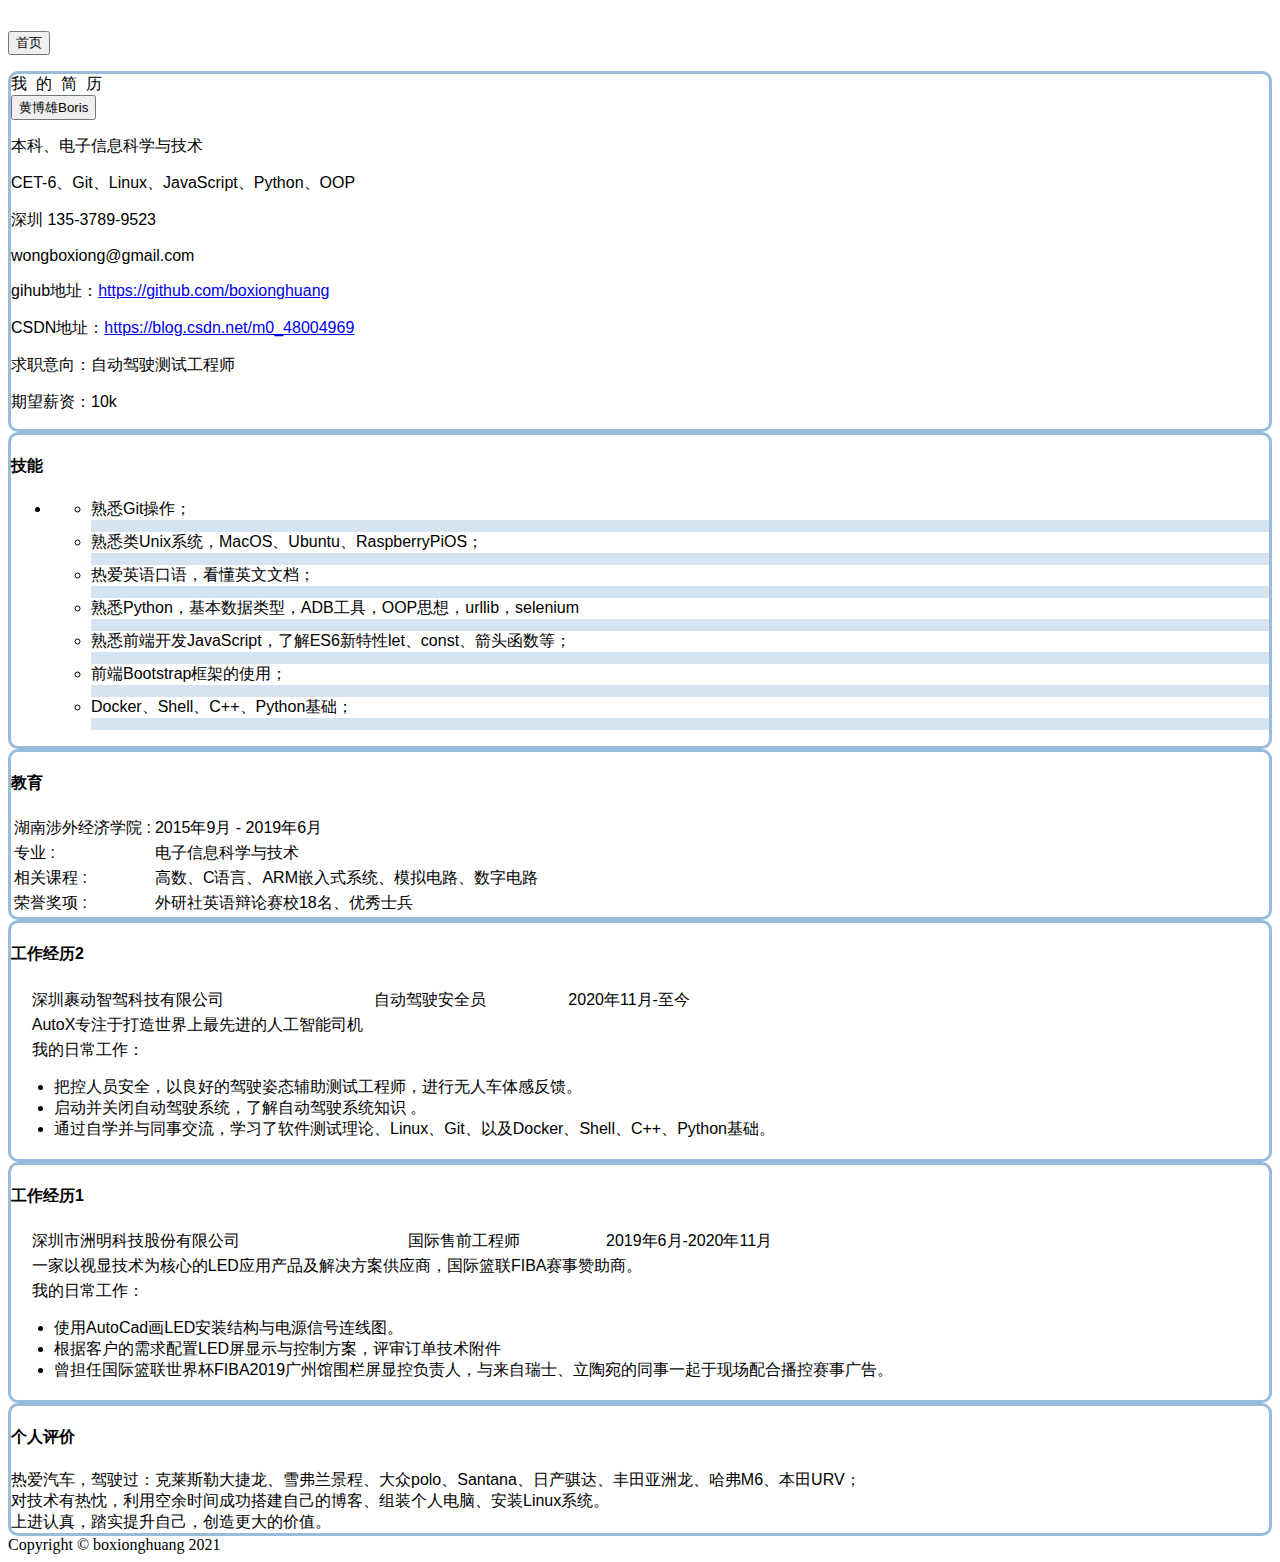
<file: article0.html>
<!DOCTYPE html>
<html>

<head>
    <meta charset="UTF-8">
    <title>黄博雄简历</title>
    <meta name="viewport" content="width=device-width,initial-scale=1">
    <link href="http://cdn.static.runoob.com/libs/bootstrap/3.3.7/css/bootstrap.min.css" rel="stylesheet">
    <!-- <script src="http://cdn.static.runoob.com/libs/bootstrap/3.3.7/js/bootstrap.min.js"></script> -->
    <style>
        body {
            padding-top: 7px;
        }
        /* #skill {
            font-size: 15px;
        } */
        
        .toppading {
            padding-top: 20px;
        }
        
        .panel {
            border: 3px solid rgba(51, 122, 183, 0.5);
            border-radius: 10px;
            font-family: -apple-system, BlinkMacSystemFont, 'Segoe UI', Roboto, Oxygen, Ubuntu, Cantarell, 'Open Sans', 'Helvetica Neue', sans-serif;
        }
        
        .glyphicon {
            font-size: 15px;
            color: rgba(51, 122, 183);
            ;
        }
        
        .progress {
            height: 12px;
            background-color: rgba(51, 122, 183, 0.2);
        }
    </style>
</head>
<p class="text-right">
    <a href="index.html"><button class="btn btn-primary btn-sm">首页</button></a>
</p>
<!-- 我的简历开始 -->

<body class="container">
    <!-- footer以上的部分 -->
    <div class="row">
        <!-- 左侧 -->
        <div class="col-md-4 lead">
            <!-- 整个面板为框架，布局基本信息 -->
            <div class="panel panel-info" id='information'>
                <!-- panel面板的头部 -->
                <div class="panel-heading text-center">
                    <label class="btn btn-primary">
                       我&nbsp;&nbsp;的&nbsp;&nbsp;简&nbsp;&nbsp;历
                    </label>
                </div>

                <div class="panel-body">
                    <div class="text-center">
                        <button type="button" class="btn btn-default btn-lg">
                            <span class="glyphicon glyphicon-user"></span> 黄博雄Boris
                        </button>
                    </div>

                    <div class="text-left">

                        <p title="专业"> <span class="glyphicon glyphicon-pencil"></span> 本科、电子信息科学与技术</p>
                        <p title="籍贯"> <span class="glyphicon glyphicon-folder-open"></span> CET-6、Git、Linux、JavaScript、Python、OOP</p>
                        <p title="手机"> <span class="glyphicon glyphicon-phone"></span> 深圳 135-3789-9523</p>
                        <p title="邮箱"> <span class="glyphicon glyphicon-envelope"></span> <a>wongboxiong@gmail.com</a></p>

                    </div>
                    <p>gihub地址：<a href="https://github.com/boxionghuang">https://github.com/boxionghuang</a></p>
                    <p>CSDN地址：<a href="https://blog.csdn.net/m0_48004969">https://blog.csdn.net/m0_48004969</a></p>
                    <p>求职意向：自动驾驶测试工程师</p>
                    <p>期望薪资：10k</p>
                </div>
            </div>
        </div>

        <!-- 右侧 -->
        <div class="col-sm-8">
            <!-- 技能掌握进度条 -->
            <!-- panel面板为框架，当技能栏目的容器 -->
            <div class="panel panel-primary">
                <!-- alert作为节能栏目的标题栏 -->
                <h4 class="alert alert-info">技能</h4>
                <!-- 无序列表，列出技能项 -->
                <ul class="list-group">
                    <li class="list-group-item">
                        <ul id="skill">
                            <li>熟悉Git操作；</li>
                            <div class="progress progress-striped active">
                                <div class="progress-bar progress-bar-info" role="progress-bar-info" style="width: 90%;">

                                </div>
                            </div>
                            <li>熟悉类Unix系统，MacOS、Ubuntu、RaspberryPiOS；</li>
                            <div class="progress progress-striped active">
                                <div class="progress-bar progress-bar-info" style="width: 90%;">

                                </div>
                            </div>
                            <li>热爱英语口语，看懂英文文档；</li>
                            <div class="progress progress-striped active">
                                <div class="progress-bar progress-bar-info" style="width: 90%;">

                                </div>
                            </div>
                            <li>熟悉Python，基本数据类型，ADB工具，OOP思想，urllib，selenium</li>
                            <div class="progress progress-striped active">
                                <div class="progress-bar progress-bar-info" style="width: 80%;">

                                </div>
                            </div>

                            <li>熟悉前端开发JavaScript，了解ES6新特性let、const、箭头函数等；</li>
                            <div class="progress progress-striped active">
                                <div class="progress-bar progress-bar-info" style="width: 90%;">

                                </div>
                            </div>
                            <li>前端Bootstrap框架的使用；</li>
                            <div class="progress progress-striped active">
                                <div class="progress-bar progress-bar-info" style="width: 80%;">

                                </div>
                            </div>
                            <li>Docker、Shell、C++、Python基础；</li>
                            <div class="progress progress-striped active">
                                <div class="progress-bar progress-bar-info" style="width: 60%;">

                                </div>
                            </div>

                        </ul>
                    </li>

                </ul>
            </div>
            <!-- 教育 -->
            <div class="panel panel-primary">

                <h4 class="alert alert-info">教育</h4>

                <table class="table">
                    <tr>
                        <td>湖南涉外经济学院 :</td>
                        <td>2015年9月 - 2019年6月</td>
                    </tr>
                    <tr>
                        <td>专业 :</td>
                        <td>电子信息科学与技术</td>
                    </tr>
                    <tr>
                        <td>相关课程 :</td>
                        <td>高数、C语言、ARM嵌入式系统、模拟电路、数字电路</td>
                    </tr>
                    <tr>
                        <td>荣誉奖项 :</td>
                        <td>外研社英语辩论赛校18名、优秀士兵</td>
                    </tr>
                </table>
            </div>
            <!-- 工作经历2 -->
            <div class="panel panel-primary lead">
                <h4 class="alert alert-info">工作经历2</h4>
                <!-- 利用table布局，形成工作经历的框架 -->
                <table class="table">
                    <tr>
                        <td>
                            &nbsp;&nbsp;&nbsp;&nbsp;深圳裹动智驾科技有限公司
                        </td>
                        <td>
                            自动驾驶安全员
                        </td>
                        <td>
                            2020年11月-至今
                        </td>
                    </tr>
                    <tr>
                        <td colspan="3">&nbsp;&nbsp;&nbsp;&nbsp;AutoX专注于打造世界上最先进的人工智能司机</td>

                    </tr>
                    <tr>
                        <td colspan="3">
                            &nbsp;&nbsp;&nbsp;&nbsp;我的日常工作：
                            <ul>
                                <li>把控人员安全，以良好的驾驶姿态辅助测试工程师，进行无人车体感反馈。</li>
                                <li>启动并关闭自动驾驶系统，了解自动驾驶系统知识 。</li>
                                <li>通过自学并与同事交流，学习了软件测试理论、Linux、Git、以及Docker、Shell、C++、Python基础。</li>

                            </ul>

                        </td>
                    </tr>

                </table>
            </div>
            <!-- 工作经历1 -->
            <div class="panel panel-primary lead">
                <h4 class="alert alert-info">工作经历1</h4>
                <table class="table">
                    <tr>
                        <td>
                            &nbsp;&nbsp;&nbsp;&nbsp;深圳市洲明科技股份有限公司
                        </td>
                        <td>
                            国际售前工程师
                        </td>
                        <td>
                            2019年6月-2020年11月
                        </td>
                    </tr>
                    <tr>
                        <td colspan="3">&nbsp;&nbsp;&nbsp;&nbsp;一家以视显技术为核心的LED应用产品及解决方案供应商，国际篮联FIBA赛事赞助商。</td>

                    </tr>
                    <tr>
                        <td colspan="3">
                            &nbsp;&nbsp;&nbsp;&nbsp;我的日常工作：
                            <ul>
                                <li>使用AutoCad画LED安装结构与电源信号连线图。</li>
                                <li>根据客户的需求配置LED屏显示与控制方案，评审订单技术附件</li>
                                <li>曾担任国际篮联世界杯FIBA2019广州馆围栏屏显控负责人，与来自瑞士、立陶宛的同事一起于现场配合播控赛事广告。</li>
                            </ul>

                        </td>
                    </tr>
                </table>
            </div>
            <!-- 个人评价 -->
            <div class="panel panel-primary">
                <h4 class="alert alert-info ">个人评价</h4>
                <div class="panel-body">
                    <span class="glyphicon glyphicon-link"></span> 热爱汽车，驾驶过：克莱斯勒大捷龙、雪弗兰景程、大众polo、Santana、日产骐达、丰田亚洲龙、哈弗M6、本田URV；
                </div>
                <div class="panel-body">
                    <span class="glyphicon glyphicon-link"></span> 对技术有热忱，利用空余时间成功搭建自己的博客、组装个人电脑、安装Linux系统。
                </div>
                <div class="panel-body">
                    <span class="glyphicon glyphicon-link"></span> 上进认真，踏实提升自己，创造更大的价值。
                </div>
            </div>
        </div>
    </div>
    <!-- footer部分 -->
    <footer>
        <nav class="navbar-fixed-bottom text-center navbar-default">
            Copyright &copy; boxionghuang 2021
        </nav>
    </footer>
</body>


</html>
</file>
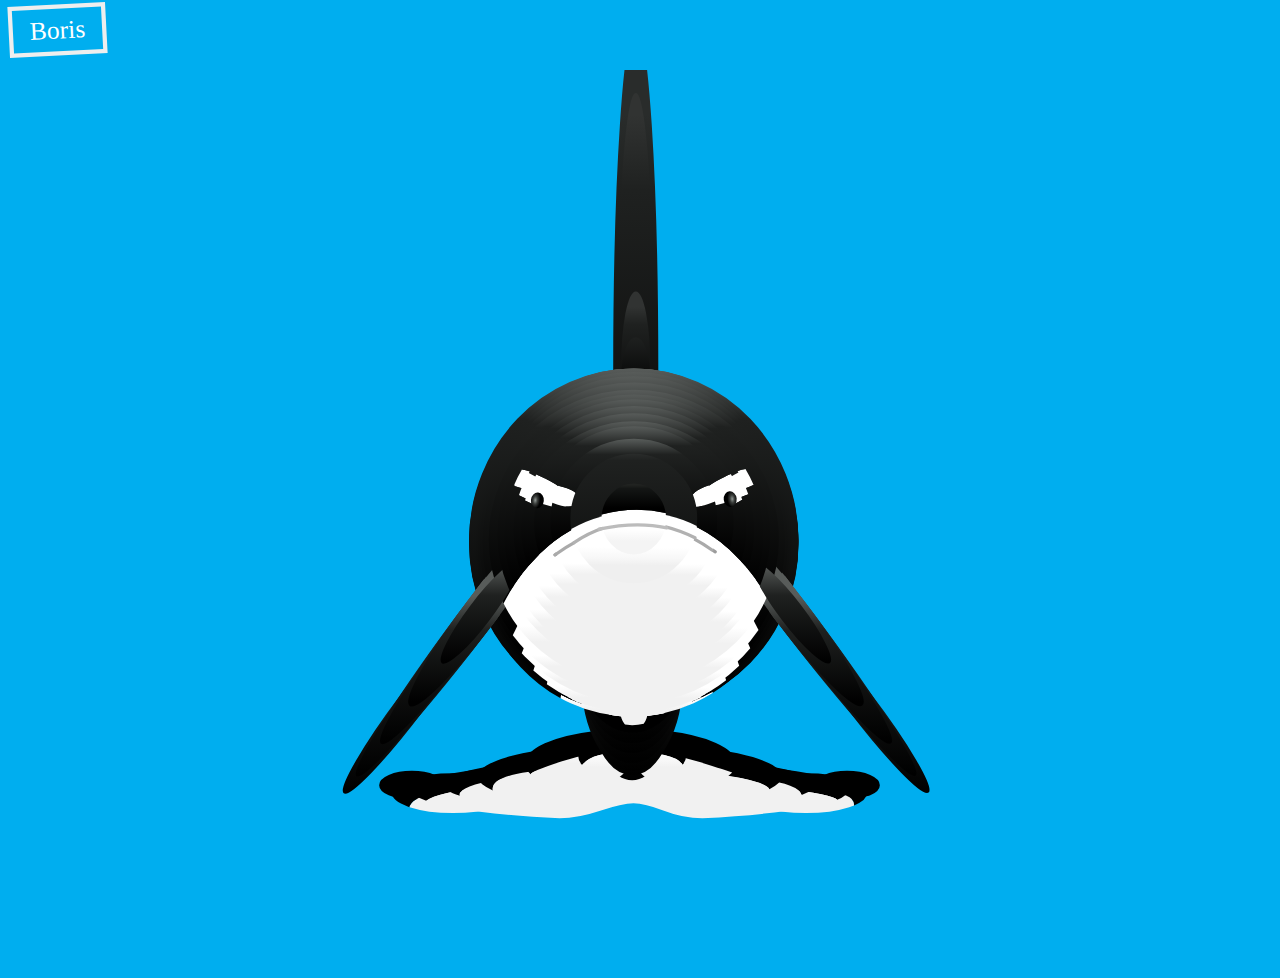
<file: article1.html>
<!DOCTYPE html>
<html>

<head>

    <meta charset="UTF-8">

    <title>Boris Blog.</title>
    <link rel="stylesheet" href="main.css">
    <link media="(max-width:555px)" rel="stylesheet" href="mobile.css">
    <link href="http://cdn.static.runoob.com/libs/bootstrap/3.3.7/css/bootstrap.min.css" rel="stylesheet">
    <script src="http://cdn.static.runoob.com/libs/bootstrap/3.3.7/js/bootstrap.min.js"></script>
    <!-- <link rel="stylesheet" href="css/normalize.css"> -->
    <style>
        html,
        body {
            background: #00AEEF;
            height: 100%;
            width: 100%;
            margin: 0;
        }
        
        #whale {
            height: 100%;
            width: 100%;
        }
        
        a {
            text-decoration: none;
        }
        
        a,
        body {
            color: #eee;
        }
        
        .logo {
            line-height: 1;
            border: 5px solid #eee;
            padding: 10px 20px;
            font-size: 30px;
            display: inline-block;
            margin-bottom: 10px;
        }
    </style>
    <!-- <link rel="stylesheet" href="css/style.css" media="screen" type="text/css" /> -->

</head>

<body>
    <a href="index.html" class="logo">Boris<span class="glyphicon glyphicon-home"></span> </a>
    <!-- <div style="text-align:center;clear:both">
<script src="gg_bd_ad_720x90.js" type="text/javascript"></script>
<script src="follow.js" type="text/javascript"></script>
</div> -->
    <div id="whale"></div>

    <!--  <script src='http://codepen.io/assets/libs/fullpage/jquery.js'></script> -->

    <script>
        var whale = (function() {

            var element = document.getElementById("whale"),
                width = window.innerWidth || document.documentElement.clientWidth || document.body.clientWidth,
                height = window.innerHeight || document.documentElement.clientHeight || document.body.clientHeight,
                fps = 200,
                easy = 6,
                maxspeed = 150,
                delay = 15,
                mouse = {
                    x: width / 2,
                    y: height / 2
                },
                defs, parts;

            defs = '<defs><linearGradient gradientTransform="matrix(0 -2038 1116.5 0 -157 2622)" gradientUnits="userSpaceOnUse" id=":s6y" x1="-1" x2="1" y1="0" y2="0"><stop offset="0" stop-color="rgb(0,0,0)" stop-opacity="1.000"/><stop offset="0.8470588235294118" stop-color="rgb(31,33,32)" stop-opacity="1.000"/><stop offset="1" stop-color="rgb(88,92,90)" stop-opacity="1.000"/></linearGradient><linearGradient gradientTransform="matrix(1.25 -194.75 407.5 4.5 -111 4022)" gradientUnits="userSpaceOnUse" id=":s98" x1="-1" x2="1" y1="0" y2="0"><stop offset="0.3843137254901961" stop-color="rgb(241,241,241)" stop-opacity="1.000"/><stop offset="1" stop-color="rgb(255,255,255)" stop-opacity="1.000"/></linearGradient><linearGradient gradientTransform="matrix(0 -251.25 1004.5 0 -154 4314)" gradientUnits="userSpaceOnUse" id=":s99" x1="-1" x2="1" y1="0" y2="0"><stop offset="0.3843137254901961" stop-color="rgb(241,241,241)" stop-opacity="1.000"/><stop offset="1" stop-color="rgb(255,255,255)" stop-opacity="1.000"/></linearGradient><linearGradient gradientTransform="matrix(0 -252.5 1004.5 0 -154 4511)" gradientUnits="userSpaceOnUse" id=":s9a" x1="-1" x2="1" y1="0" y2="0"><stop offset="0.3843137254901961" stop-color="rgb(241,241,241)" stop-opacity="1.000"/><stop offset="1" stop-color="rgb(255,255,255)" stop-opacity="1.000"/></linearGradient><linearGradient gradientTransform="matrix(0 -448.5 290 0 -158 4984)" gradientUnits="userSpaceOnUse" id=":s9b" x1="-1" x2="1" y1="0" y2="0"><stop offset="0" stop-color="rgb(0,0,0)" stop-opacity="1.000"/><stop offset="0.8470588235294118" stop-color="rgb(31,33,32)" stop-opacity="1.000"/><stop offset="1" stop-color="rgb(88,92,90)" stop-opacity="1.000"/></linearGradient><linearGradient gradientTransform="matrix(0 -236.75 1004.5 0 -154 4737)" gradientUnits="userSpaceOnUse" id=":s9c" x1="-1" x2="1" y1="0" y2="0"><stop offset="0.3843137254901961" stop-color="rgb(241,241,241)" stop-opacity="1.000"/><stop offset="1" stop-color="rgb(255,255,255)" stop-opacity="1.000"/></linearGradient><linearGradient gradientTransform="matrix(0 -830.5 524 0 -158 4509)" gradientUnits="userSpaceOnUse" id=":s9d" x1="-1" x2="1" y1="0" y2="0"><stop offset="0" stop-color="rgb(0,0,0)" stop-opacity="1.000"/><stop offset="0.8470588235294118" stop-color="rgb(31,33,32)" stop-opacity="1.000"/><stop offset="1" stop-color="rgb(88,92,90)" stop-opacity="1.000"/></linearGradient><linearGradient gradientTransform="matrix(0 -289.5 1004.5 0 -154 4767)" gradientUnits="userSpaceOnUse" id=":s9e" x1="-1" x2="1" y1="0" y2="0"><stop offset="0.3843137254901961" stop-color="rgb(241,241,241)" stop-opacity="1.000"/><stop offset="1" stop-color="rgb(255,255,255)" stop-opacity="1.000"/></linearGradient><linearGradient gradientTransform="matrix(0 -1143.5 646 0 -158 4064)" gradientUnits="userSpaceOnUse" id=":s9f" x1="-1" x2="1" y1="0" y2="0"><stop offset="0" stop-color="rgb(0,0,0)" stop-opacity="1.000"/><stop offset="0.8470588235294118" stop-color="rgb(31,33,32)" stop-opacity="1.000"/><stop offset="1" stop-color="rgb(88,92,90)" stop-opacity="1.000"/></linearGradient><linearGradient gradientTransform="matrix(0 -282.75 1004.5 0 -154 4809)" gradientUnits="userSpaceOnUse" id=":s9g" x1="-1" x2="1" y1="0" y2="0"><stop offset="0.3843137254901961" stop-color="rgb(241,241,241)" stop-opacity="1.000"/><stop offset="1" stop-color="rgb(255,255,255)" stop-opacity="1.000"/></linearGradient><linearGradient gradientTransform="matrix(0 -1431.5 760.5 0 -157 3773)" gradientUnits="userSpaceOnUse" id=":s9h" x1="-1" x2="1" y1="0" y2="0"><stop offset="0" stop-color="rgb(0,0,0)" stop-opacity="1.000"/><stop offset="0.8470588235294118" stop-color="rgb(31,33,32)" stop-opacity="1.000"/><stop offset="1" stop-color="rgb(88,92,90)" stop-opacity="1.000"/></linearGradient><linearGradient gradientTransform="matrix(0 -232 1004.5 0 -154 4892)" gradientUnits="userSpaceOnUse" id=":s9i" x1="-1" x2="1" y1="0" y2="0"><stop offset="0.3843137254901961" stop-color="rgb(241,241,241)" stop-opacity="1.000"/><stop offset="1" stop-color="rgb(255,255,255)" stop-opacity="1.000"/></linearGradient><linearGradient gradientTransform="matrix(0 -1669.5 893.5 0 -157 3435)" gradientUnits="userSpaceOnUse" id=":s9j" x1="-1" x2="1" y1="0" y2="0"><stop offset="0" stop-color="rgb(0,0,0)" stop-opacity="1.000"/><stop offset="0.8470588235294118" stop-color="rgb(31,33,32)" stop-opacity="1.000"/><stop offset="1" stop-color="rgb(88,92,90)" stop-opacity="1.000"/></linearGradient><linearGradient gradientTransform="matrix(0 -2038 1116.5 0 -157 2622)" gradientUnits="userSpaceOnUse" id=":s9k" x1="-1" x2="1" y1="0" y2="0"><stop offset="0" stop-color="rgb(0,0,0)" stop-opacity="1.000"/><stop offset="0.8470588235294118" stop-color="rgb(31,33,32)" stop-opacity="1.000"/><stop offset="1" stop-color="rgb(88,92,90)" stop-opacity="1.000"/></linearGradient><linearGradient gradientTransform="matrix(0 -1956 1051.5 0 -157 2910)" gradientUnits="userSpaceOnUse" id=":s9l" x1="-1" x2="1" y1="0" y2="0"><stop offset="0" stop-color="rgb(0,0,0)" stop-opacity="1.000"/><stop offset="0.8470588235294118" stop-color="rgb(31,33,32)" stop-opacity="1.000"/><stop offset="1" stop-color="rgb(88,92,90)" stop-opacity="1.000"/></linearGradient><linearGradient gradientTransform="matrix(0 -2038 1116.5 0 -157 2622)" gradientUnits="userSpaceOnUse" id=":s9m" x1="-1" x2="1" y1="0" y2="0"><stop offset="0" stop-color="rgb(0,0,0)" stop-opacity="1.000"/><stop offset="0.8470588235294118" stop-color="rgb(31,33,32)" stop-opacity="1.000"/><stop offset="1" stop-color="rgb(88,92,90)" stop-opacity="1.000"/></linearGradient><linearGradient gradientTransform="matrix(0 -754.75 1256.5 0 -181 584)" gradientUnits="userSpaceOnUse" id=":s9n" x1="-1" x2="1" y1="0" y2="0"><stop offset="0" stop-color="rgb(0,0,0)" stop-opacity="1.000"/><stop offset="0.8470588235294118" stop-color="rgb(31,33,32)" stop-opacity="1.000"/><stop offset="1" stop-color="rgb(88,92,90)" stop-opacity="1.000"/></linearGradient><linearGradient gradientTransform="matrix(0 -1003.25 1424.5 0 -166 468)" gradientUnits="userSpaceOnUse" id=":s9o" x1="-1" x2="1" y1="0" y2="0"><stop offset="0" stop-color="rgb(0,0,0)" stop-opacity="1.000"/><stop offset="0.8470588235294118" stop-color="rgb(31,33,32)" stop-opacity="1.000"/><stop offset="1" stop-color="rgb(88,92,90)" stop-opacity="1.000"/></linearGradient><linearGradient gradientTransform="matrix(0 -1129 1476 0 -166 311)" gradientUnits="userSpaceOnUse" id=":s9p" x1="-1" x2="1" y1="0" y2="0"><stop offset="0" stop-color="rgb(0,0,0)" stop-opacity="1.000"/><stop offset="0.8470588235294118" stop-color="rgb(31,33,32)" stop-opacity="1.000"/><stop offset="1" stop-color="rgb(88,92,90)" stop-opacity="1.000"/></linearGradient><linearGradient gradientTransform="matrix(1.5 -176 407.5 3.5 -149 3748)" gradientUnits="userSpaceOnUse" id=":s9q" x1="-1" x2="1" y1="0" y2="0"><stop offset="0.3843137254901961" stop-color="rgb(241,241,241)" stop-opacity="1.000"/><stop offset="1" stop-color="rgb(255,255,255)" stop-opacity="1.000"/></linearGradient><linearGradient gradientTransform="matrix(0 -1379 1698.5 0 -157 222)" gradientUnits="userSpaceOnUse" id=":s9r" x1="-1" x2="1" y1="0" y2="0"><stop offset="0" stop-color="rgb(0,0,0)" stop-opacity="1.000"/><stop offset="0.8470588235294118" stop-color="rgb(31,33,32)" stop-opacity="1.000"/><stop offset="1" stop-color="rgb(88,92,90)" stop-opacity="1.000"/></linearGradient><linearGradient gradientTransform="matrix(1.5 -176 407.5 3.5 -149 3748)" gradientUnits="userSpaceOnUse" id=":s9s" x1="-1" x2="1" y1="0" y2="0"><stop offset="0.3843137254901961" stop-color="rgb(241,241,241)" stop-opacity="1.000"/><stop offset="1" stop-color="rgb(255,255,255)" stop-opacity="1.000"/></linearGradient><linearGradient gradientTransform="matrix(0 -1552 1975.5 0 -157 75)" gradientUnits="userSpaceOnUse" id=":s9t" x1="-1" x2="1" y1="0" y2="0"><stop offset="0" stop-color="rgb(0,0,0)" stop-opacity="1.000"/><stop offset="0.8470588235294118" stop-color="rgb(31,33,32)" stop-opacity="1.000"/><stop offset="1" stop-color="rgb(88,92,90)" stop-opacity="1.000"/></linearGradient><linearGradient gradientTransform="matrix(1.5 -176 407.5 3.5 -149 3748)" gradientUnits="userSpaceOnUse" id=":s9u" x1="-1" x2="1" y1="0" y2="0"><stop offset="0.3843137254901961" stop-color="rgb(241,241,241)" stop-opacity="1.000"/><stop offset="1" stop-color="rgb(255,255,255)" stop-opacity="1.000"/></linearGradient><linearGradient gradientTransform="matrix(0 -1748.5 2040.5 0 -157 -70)" gradientUnits="userSpaceOnUse" id=":s9v" x1="-1" x2="1" y1="0" y2="0"><stop offset="0" stop-color="rgb(0,0,0)" stop-opacity="1.000"/><stop offset="0.8470588235294118" stop-color="rgb(31,33,32)" stop-opacity="1.000"/><stop offset="1" stop-color="rgb(88,92,90)" stop-opacity="1.000"/></linearGradient><linearGradient gradientTransform="matrix(1.5 -176 407.5 3.5 -149 3748)" gradientUnits="userSpaceOnUse" id=":s9w" x1="-1" x2="1" y1="0" y2="0"><stop offset="0.3843137254901961" stop-color="rgb(241,241,241)" stop-opacity="1.000"/><stop offset="1" stop-color="rgb(255,255,255)" stop-opacity="1.000"/></linearGradient><linearGradient gradientTransform="matrix(0 -1916 2148.5 0 -157 -140)" gradientUnits="userSpaceOnUse" id=":s9x" x1="-1" x2="1" y1="0" y2="0"><stop offset="0" stop-color="rgb(0,0,0)" stop-opacity="1.000"/><stop offset="0.8470588235294118" stop-color="rgb(31,33,32)" stop-opacity="1.000"/><stop offset="1" stop-color="rgb(88,92,90)" stop-opacity="1.000"/></linearGradient><linearGradient gradientTransform="matrix(1.5 -176 407.5 3.5 -149 3748)" gradientUnits="userSpaceOnUse" id=":s9y" x1="-1" x2="1" y1="0" y2="0"><stop offset="0.3843137254901961" stop-color="rgb(241,241,241)" stop-opacity="1.000"/><stop offset="1" stop-color="rgb(255,255,255)" stop-opacity="1.000"/></linearGradient><linearGradient gradientTransform="matrix(0 -2141 2339 0 -158 -187)" gradientUnits="userSpaceOnUse" id=":s9z" x1="-1" x2="1" y1="0" y2="0"><stop offset="0" stop-color="rgb(0,0,0)" stop-opacity="1.000"/><stop offset="0.8470588235294118" stop-color="rgb(31,33,32)" stop-opacity="1.000"/><stop offset="1" stop-color="rgb(88,92,90)" stop-opacity="1.000"/></linearGradient><linearGradient gradientTransform="matrix(1.5 -176 407.5 3.5 -149 3748)" gradientUnits="userSpaceOnUse" id=":sa0" x1="-1" x2="1" y1="0" y2="0"><stop offset="0.3843137254901961" stop-color="rgb(241,241,241)" stop-opacity="1.000"/><stop offset="1" stop-color="rgb(255,255,255)" stop-opacity="1.000"/></linearGradient><linearGradient gradientTransform="matrix(0 -2311 2526.5 0 -157 -183)" gradientUnits="userSpaceOnUse" id=":sa1" x1="-1" x2="1" y1="0" y2="0"><stop offset="0" stop-color="rgb(0,0,0)" stop-opacity="1.000"/><stop offset="0.8470588235294118" stop-color="rgb(31,33,32)" stop-opacity="1.000"/><stop offset="1" stop-color="rgb(88,92,90)" stop-opacity="1.000"/></linearGradient><linearGradient gradientTransform="matrix(1.5 -176 407.5 3.5 -149 3748)" gradientUnits="userSpaceOnUse" id=":sa2" x1="-1" x2="1" y1="0" y2="0"><stop offset="0.3843137254901961" stop-color="rgb(241,241,241)" stop-opacity="1.000"/><stop offset="1" stop-color="rgb(255,255,255)" stop-opacity="1.000"/></linearGradient><linearGradient gradientTransform="matrix(0 -2616 2678 0 -158 -25)" gradientUnits="userSpaceOnUse" id=":sa3" x1="-1" x2="1" y1="0" y2="0"><stop offset="0" stop-color="rgb(0,0,0)" stop-opacity="1.000"/><stop offset="0.8470588235294118" stop-color="rgb(31,33,32)" stop-opacity="1.000"/><stop offset="1" stop-color="rgb(88,92,90)" stop-opacity="1.000"/></linearGradient><linearGradient gradientTransform="matrix(1.5 -176 407.5 3.5 -149 3748)" gradientUnits="userSpaceOnUse" id=":sa4" x1="-1" x2="1" y1="0" y2="0"><stop offset="0.3843137254901961" stop-color="rgb(241,241,241)" stop-opacity="1.000"/><stop offset="1" stop-color="rgb(255,255,255)" stop-opacity="1.000"/></linearGradient><linearGradient gradientTransform="matrix(0 -4970 383 0 -85 -3136)" gradientUnits="userSpaceOnUse" id=":sa5" x1="-1" x2="1" y1="0" y2="0"><stop offset="0" stop-color="rgb(0,0,0)" stop-opacity="1.000"/><stop offset="0.8470588235294118" stop-color="rgb(31,33,32)" stop-opacity="1.000"/><stop offset="1" stop-color="rgb(44,46,44)" stop-opacity="1.000"/></linearGradient><linearGradient gradientTransform="matrix(0 -2985 2849.5 0 -157 236)" gradientUnits="userSpaceOnUse" id=":sa6" x1="-1" x2="1" y1="0" y2="0"><stop offset="0" stop-color="rgb(0,0,0)" stop-opacity="1.000"/><stop offset="0.8470588235294118" stop-color="rgb(31,33,32)" stop-opacity="1.000"/><stop offset="1" stop-color="rgb(88,92,90)" stop-opacity="1.000"/></linearGradient><linearGradient gradientTransform="matrix(1.5 -176 407.5 3.5 -149 3748)" gradientUnits="userSpaceOnUse" id=":sa7" x1="-1" x2="1" y1="0" y2="0"><stop offset="0.3843137254901961" stop-color="rgb(241,241,241)" stop-opacity="1.000"/><stop offset="1" stop-color="rgb(255,255,255)" stop-opacity="1.000"/></linearGradient><linearGradient gradientTransform="matrix(0 -4970 383 0 -85 -3136)" gradientUnits="userSpaceOnUse" id=":sa8" x1="-1" x2="1" y1="0" y2="0"><stop offset="0" stop-color="rgb(0,0,0)" stop-opacity="1.000"/><stop offset="0.8470588235294118" stop-color="rgb(31,33,32)" stop-opacity="1.000"/><stop offset="1" stop-color="rgb(88,92,90)" stop-opacity="1.000"/></linearGradient><linearGradient gradientTransform="matrix(0 -3103 3052.5 0 -157 295)" gradientUnits="userSpaceOnUse" id=":sa9" x1="-1" x2="1" y1="0" y2="0"><stop offset="0" stop-color="rgb(0,0,0)" stop-opacity="1.000"/><stop offset="0.8470588235294118" stop-color="rgb(31,33,32)" stop-opacity="1.000"/><stop offset="1" stop-color="rgb(88,92,90)" stop-opacity="1.000"/></linearGradient><linearGradient gradientTransform="matrix(1.5 -176 407.5 3.5 -149 3748)" gradientUnits="userSpaceOnUse" id=":saa" x1="-1" x2="1" y1="0" y2="0"><stop offset="0.3843137254901961" stop-color="rgb(241,241,241)" stop-opacity="1.000"/><stop offset="1" stop-color="rgb(255,255,255)" stop-opacity="1.000"/></linearGradient><linearGradient gradientTransform="matrix(0 -4970 383 0 -85 -3136)" gradientUnits="userSpaceOnUse" id=":sab" x1="-1" x2="1" y1="0" y2="0"><stop offset="0" stop-color="rgb(0,0,0)" stop-opacity="1.000"/><stop offset="0.8470588235294118" stop-color="rgb(31,33,32)" stop-opacity="1.000"/><stop offset="1" stop-color="rgb(41,44,43)" stop-opacity="1.000"/></linearGradient><linearGradient gradientTransform="matrix(0 -3214 3160 0 -157 352)" gradientUnits="userSpaceOnUse" id=":sac" x1="-1" x2="1" y1="0" y2="0"><stop offset="0" stop-color="rgb(0,0,0)" stop-opacity="1.000"/><stop offset="0.8470588235294118" stop-color="rgb(31,33,32)" stop-opacity="1.000"/><stop offset="1" stop-color="rgb(88,92,90)" stop-opacity="1.000"/></linearGradient><linearGradient gradientTransform="matrix(1.5 -176 407.5 3.5 -149 3748)" gradientUnits="userSpaceOnUse" id=":sad" x1="-1" x2="1" y1="0" y2="0"><stop offset="0.3843137254901961" stop-color="rgb(241,241,241)" stop-opacity="1.000"/><stop offset="1" stop-color="rgb(255,255,255)" stop-opacity="1.000"/></linearGradient><linearGradient gradientTransform="matrix(0 -4970 383 0 -85 -3136)" gradientUnits="userSpaceOnUse" id=":sae" x1="-1" x2="1" y1="0" y2="0"><stop offset="0" stop-color="rgb(0,0,0)" stop-opacity="1.000"/><stop offset="0.8470588235294118" stop-color="rgb(31,33,32)" stop-opacity="1.000"/><stop offset="1" stop-color="rgb(49,51,50)" stop-opacity="1.000"/></linearGradient><linearGradient gradientTransform="matrix(0 -3221.5 3241 0 -124 364)" gradientUnits="userSpaceOnUse" id=":saf" x1="-1" x2="1" y1="0" y2="0"><stop offset="0" stop-color="rgb(0,0,0)" stop-opacity="1.000"/><stop offset="0.8470588235294118" stop-color="rgb(31,33,32)" stop-opacity="1.000"/><stop offset="1" stop-color="rgb(88,92,90)" stop-opacity="1.000"/></linearGradient><linearGradient gradientTransform="matrix(1.5 -176 407.5 3.5 -149 3748)" gradientUnits="userSpaceOnUse" id=":sag" x1="-1" x2="1" y1="0" y2="0"><stop offset="0.3843137254901961" stop-color="rgb(241,241,241)" stop-opacity="1.000"/><stop offset="1" stop-color="rgb(255,255,255)" stop-opacity="1.000"/></linearGradient><linearGradient gradientTransform="matrix(0 -1134 293 0 -85 -3128)" gradientUnits="userSpaceOnUse" id=":sah" x1="-1" x2="1" y1="0" y2="0"><stop offset="0" stop-color="rgb(0,0,0)" stop-opacity="1.000"/><stop offset="0.8470588235294118" stop-color="rgb(31,33,32)" stop-opacity="1.000"/><stop offset="1" stop-color="rgb(49,51,50)" stop-opacity="1.000"/></linearGradient><linearGradient gradientTransform="matrix(0 -3281.5 3294 0 -124 393)" gradientUnits="userSpaceOnUse" id=":sai" x1="-1" x2="1" y1="0" y2="0"><stop offset="0" stop-color="rgb(0,0,0)" stop-opacity="1.000"/><stop offset="0.8470588235294118" stop-color="rgb(31,33,32)" stop-opacity="1.000"/><stop offset="1" stop-color="rgb(88,92,90)" stop-opacity="1.000"/></linearGradient><linearGradient gradientTransform="matrix(1.5 -176 407.5 3.5 -149 3748)" gradientUnits="userSpaceOnUse" id=":saj" x1="-1" x2="1" y1="0" y2="0"><stop offset="0.3843137254901961" stop-color="rgb(241,241,241)" stop-opacity="1.000"/><stop offset="1" stop-color="rgb(255,255,255)" stop-opacity="1.000"/></linearGradient><linearGradient gradientTransform="matrix(0 -665 284 0 -85 -3206)" gradientUnits="userSpaceOnUse" id=":sak" x1="-1" x2="1" y1="0" y2="0"><stop offset="0" stop-color="rgb(0,0,0)" stop-opacity="1.000"/><stop offset="0.8470588235294118" stop-color="rgb(31,33,32)" stop-opacity="1.000"/><stop offset="1" stop-color="rgb(49,51,50)" stop-opacity="1.000"/></linearGradient><linearGradient gradientTransform="matrix(0 -3302 3294 0 -124 328)" gradientUnits="userSpaceOnUse" id=":sal" x1="-1" x2="1" y1="0" y2="0"><stop offset="0" stop-color="rgb(0,0,0)" stop-opacity="1.000"/><stop offset="0.8470588235294118" stop-color="rgb(31,33,32)" stop-opacity="1.000"/><stop offset="1" stop-color="rgb(88,92,90)" stop-opacity="1.000"/></linearGradient><linearGradient gradientTransform="matrix(1.5 -176 407.5 3.5 -149 3748)" gradientUnits="userSpaceOnUse" id=":sam" x1="-1" x2="1" y1="0" y2="0"><stop offset="0.3843137254901961" stop-color="rgb(241,241,241)" stop-opacity="1.000"/><stop offset="1" stop-color="rgb(255,255,255)" stop-opacity="1.000"/></linearGradient><linearGradient gradientTransform="matrix(0 -3313 3294 0 -124 283)" gradientUnits="userSpaceOnUse" id=":san" x1="-1" x2="1" y1="0" y2="0"><stop offset="0" stop-color="rgb(0,0,0)" stop-opacity="1.000"/><stop offset="0.8470588235294118" stop-color="rgb(31,33,32)" stop-opacity="1.000"/><stop offset="1" stop-color="rgb(88,92,90)" stop-opacity="1.000"/></linearGradient><linearGradient gradientTransform="matrix(1.5 -176 407.5 3.5 -149 3645)" gradientUnits="userSpaceOnUse" id=":sao" x1="-1" x2="1" y1="0" y2="0"><stop offset="0.3843137254901961" stop-color="rgb(241,241,241)" stop-opacity="1.000"/><stop offset="1" stop-color="rgb(255,255,255)" stop-opacity="1.000"/></linearGradient><linearGradient gradientTransform="matrix(0 -3288 3205.5 0 -126 258)" gradientUnits="userSpaceOnUse" id=":sap" x1="-1" x2="1" y1="0" y2="0"><stop offset="0" stop-color="rgb(0,0,0)" stop-opacity="1.000"/><stop offset="0.8470588235294118" stop-color="rgb(31,33,32)" stop-opacity="1.000"/><stop offset="1" stop-color="rgb(88,92,90)" stop-opacity="1.000"/></linearGradient><linearGradient gradientTransform="matrix(1.5 -176 407.5 3.5 -149 3645)" gradientUnits="userSpaceOnUse" id=":saq" x1="-1" x2="1" y1="0" y2="0"><stop offset="0.3843137254901961" stop-color="rgb(241,241,241)" stop-opacity="1.000"/><stop offset="1" stop-color="rgb(255,255,255)" stop-opacity="1.000"/></linearGradient><linearGradient gradientTransform="matrix(0 -1447 5372.5 0 -79 3302)" gradientUnits="userSpaceOnUse" id=":sar" x1="-1" x2="1" y1="0" y2="0"><stop offset="0" stop-color="rgb(0,0,0)" stop-opacity="1.000"/><stop offset="0.6784313725490196" stop-color="rgb(31,33,32)" stop-opacity="1.000"/><stop offset="1" stop-color="rgb(88,92,90)" stop-opacity="1.000"/></linearGradient><linearGradient gradientTransform="matrix(0 -3248 3161 0 -124 218)" gradientUnits="userSpaceOnUse" id=":sas" x1="-1" x2="1" y1="0" y2="0"><stop offset="0" stop-color="rgb(0,0,0)" stop-opacity="1.000"/><stop offset="0.8470588235294118" stop-color="rgb(31,33,32)" stop-opacity="1.000"/><stop offset="1" stop-color="rgb(88,92,90)" stop-opacity="1.000"/></linearGradient><linearGradient gradientTransform="matrix(1.5 -176 407.5 3.5 -149 3645)" gradientUnits="userSpaceOnUse" id=":sat" x1="-1" x2="1" y1="0" y2="0"><stop offset="0.3843137254901961" stop-color="rgb(241,241,241)" stop-opacity="1.000"/><stop offset="1" stop-color="rgb(255,255,255)" stop-opacity="1.000"/></linearGradient><linearGradient gradientTransform="matrix(0 -1468 5761.5 0 -78 3785)" gradientUnits="userSpaceOnUse" id=":sau" x1="-1" x2="1" y1="0" y2="0"><stop offset="0" stop-color="rgb(0,0,0)" stop-opacity="1.000"/><stop offset="0.6784313725490196" stop-color="rgb(31,33,32)" stop-opacity="1.000"/><stop offset="1" stop-color="rgb(88,92,90)" stop-opacity="1.000"/></linearGradient><linearGradient gradientTransform="matrix(0 -3124.25 3161 0 -124 162)" gradientUnits="userSpaceOnUse" id=":sav" x1="-1" x2="1" y1="0" y2="0"><stop offset="0" stop-color="rgb(0,0,0)" stop-opacity="1.000"/><stop offset="0.8470588235294118" stop-color="rgb(31,33,32)" stop-opacity="1.000"/><stop offset="1" stop-color="rgb(88,92,90)" stop-opacity="1.000"/></linearGradient><linearGradient gradientTransform="matrix(1.5 -175 407.5 3.5 -149 3522)" gradientUnits="userSpaceOnUse" id=":saw" x1="-1" x2="1" y1="0" y2="0"><stop offset="0.3843137254901961" stop-color="rgb(241,241,241)" stop-opacity="1.000"/><stop offset="1" stop-color="rgb(255,255,255)" stop-opacity="1.000"/></linearGradient><linearGradient gradientTransform="matrix(0 -1635.5 5868 0 -77 3806)" gradientUnits="userSpaceOnUse" id=":sax" x1="-1" x2="1" y1="0" y2="0"><stop offset="0" stop-color="rgb(0,0,0)" stop-opacity="1.000"/><stop offset="0.6784313725490196" stop-color="rgb(31,33,32)" stop-opacity="1.000"/><stop offset="1" stop-color="rgb(88,92,90)" stop-opacity="1.000"/></linearGradient><linearGradient gradientTransform="matrix(0 -2941.75 3127.5 0 -124 68)" gradientUnits="userSpaceOnUse" id=":say" x1="-1" x2="1" y1="0" y2="0"><stop offset="0" stop-color="rgb(0,0,0)" stop-opacity="1.000"/><stop offset="0.8470588235294118" stop-color="rgb(31,33,32)" stop-opacity="1.000"/><stop offset="1" stop-color="rgb(88,92,90)" stop-opacity="1.000"/></linearGradient><linearGradient gradientTransform="matrix(1.5 -179.5 407.5 3.5 -149 3515)" gradientUnits="userSpaceOnUse" id=":saz" x1="-1" x2="1" y1="0" y2="0"><stop offset="0.3843137254901961" stop-color="rgb(241,241,241)" stop-opacity="1.000"/><stop offset="1" stop-color="rgb(255,255,255)" stop-opacity="1.000"/></linearGradient><linearGradient gradientTransform="matrix(0 -1814 5606.5 0 -78 3271)" gradientUnits="userSpaceOnUse" id=":sb0" x1="-1" x2="1" y1="0" y2="0"><stop offset="0" stop-color="rgb(0,0,0)" stop-opacity="1.000"/><stop offset="0.6784313725490196" stop-color="rgb(31,33,32)" stop-opacity="1.000"/><stop offset="1" stop-color="rgb(88,92,90)" stop-opacity="1.000"/></linearGradient><linearGradient gradientTransform="matrix(0 -2709 3082 0 -124 -42)" gradientUnits="userSpaceOnUse" id=":sb1" x1="-1" x2="1" y1="0" y2="0"><stop offset="0" stop-color="rgb(0,0,0)" stop-opacity="1.000"/><stop offset="0.8470588235294118" stop-color="rgb(31,33,32)" stop-opacity="1.000"/><stop offset="1" stop-color="rgb(88,92,90)" stop-opacity="1.000"/></linearGradient><linearGradient gradientTransform="matrix(1.5 -177.75 407.5 3.5 -129 3202)" gradientUnits="userSpaceOnUse" id=":sb2" x1="-1" x2="1" y1="0" y2="0"><stop offset="0.3843137254901961" stop-color="rgb(241,241,241)" stop-opacity="1.000"/><stop offset="1" stop-color="rgb(255,255,255)" stop-opacity="1.000"/></linearGradient><linearGradient gradientTransform="matrix(0 -1552 5121.5 0 -80 2883)" gradientUnits="userSpaceOnUse" id=":sb3" x1="-1" x2="1" y1="0" y2="0"><stop offset="0" stop-color="rgb(0,0,0)" stop-opacity="1.000"/><stop offset="0.6784313725490196" stop-color="rgb(31,33,32)" stop-opacity="1.000"/><stop offset="1" stop-color="rgb(88,92,90)" stop-opacity="1.000"/></linearGradient><linearGradient gradientTransform="matrix(0 -2453.5 3026 0 -124 -149)" gradientUnits="userSpaceOnUse" id=":sb4" x1="-1" x2="1" y1="0" y2="0"><stop offset="0" stop-color="rgb(0,0,0)" stop-opacity="1.000"/><stop offset="0.8470588235294118" stop-color="rgb(31,33,32)" stop-opacity="1.000"/><stop offset="1" stop-color="rgb(88,92,90)" stop-opacity="1.000"/></linearGradient><linearGradient gradientTransform="matrix(1.5 -176 407.5 3.5 -111 2897)" gradientUnits="userSpaceOnUse" id=":sb5" x1="-1" x2="1" y1="0" y2="0"><stop offset="0.3843137254901961" stop-color="rgb(241,241,241)" stop-opacity="1.000"/><stop offset="1" stop-color="rgb(255,255,255)" stop-opacity="1.000"/></linearGradient><linearGradient gradientTransform="matrix(0 -1059 4556 0 -81 2579)" gradientUnits="userSpaceOnUse" id=":sb6" x1="-1" x2="1" y1="0" y2="0"><stop offset="0" stop-color="rgb(0,0,0)" stop-opacity="1.000"/><stop offset="0.6784313725490196" stop-color="rgb(31,33,32)" stop-opacity="1.000"/><stop offset="1" stop-color="rgb(88,92,90)" stop-opacity="1.000"/></linearGradient><linearGradient gradientTransform="matrix(0 -2090 2901 0 -124 -420)" gradientUnits="userSpaceOnUse" id=":sb7" x1="-1" x2="1" y1="0" y2="0"><stop offset="0" stop-color="rgb(0,0,0)" stop-opacity="1.000"/><stop offset="0.8470588235294118" stop-color="rgb(31,33,32)" stop-opacity="1.000"/><stop offset="1" stop-color="rgb(88,92,90)" stop-opacity="1.000"/></linearGradient><linearGradient gradientTransform="matrix(-0.25 -1600 2453.5 -0.75 -240 -1199)" gradientUnits="userSpaceOnUse" id=":sb8" x1="-1" x2="1" y1="0" y2="0"><stop offset="0" stop-color="rgb(0,0,0)" stop-opacity="1.000"/><stop offset="1" stop-color="rgb(67,102,114)" stop-opacity="1.000"/></linearGradient><linearGradient gradientTransform="matrix(2.25 -259.5 407.5 3.5 62 2397)" gradientUnits="userSpaceOnUse" id=":sb9" x1="-1" x2="1" y1="0" y2="0"><stop offset="0.3843137254901961" stop-color="rgb(241,241,241)" stop-opacity="1.000"/><stop offset="1" stop-color="rgb(255,255,255)" stop-opacity="1.000"/></linearGradient><linearGradient gradientTransform="matrix(0 -985.5 3905.5 0 -83 1856)" gradientUnits="userSpaceOnUse" id=":sba" x1="-1" x2="1" y1="0" y2="0"><stop offset="0" stop-color="rgb(0,0,0)" stop-opacity="1.000"/><stop offset="0.6784313725490196" stop-color="rgb(31,33,32)" stop-opacity="1.000"/><stop offset="1" stop-color="rgb(88,92,90)" stop-opacity="1.000"/></linearGradient><linearGradient gradientTransform="matrix(0 -1923.5 2729 0 -124 -489)" gradientUnits="userSpaceOnUse" id=":sbb" x1="-1" x2="1" y1="0" y2="0"><stop offset="0" stop-color="rgb(0,0,0)" stop-opacity="1.000"/><stop offset="0.8470588235294118" stop-color="rgb(31,33,32)" stop-opacity="1.000"/><stop offset="1" stop-color="rgb(88,92,90)" stop-opacity="1.000"/></linearGradient><linearGradient gradientTransform="matrix(1.5 -176 407.5 3.5 -35 2129)" gradientUnits="userSpaceOnUse" id=":sbc" x1="-1" x2="1" y1="0" y2="0"><stop offset="0.3843137254901961" stop-color="rgb(241,241,241)" stop-opacity="1.000"/><stop offset="1" stop-color="rgb(255,255,255)" stop-opacity="1.000"/></linearGradient><linearGradient gradientTransform="matrix(0 -1787.5 2593 0 -123 -493)" gradientUnits="userSpaceOnUse" id=":sbd" x1="-1" x2="1" y1="0" y2="0"><stop offset="0" stop-color="rgb(0,0,0)" stop-opacity="1.000"/><stop offset="0.8470588235294118" stop-color="rgb(31,33,32)" stop-opacity="1.000"/><stop offset="1" stop-color="rgb(88,92,90)" stop-opacity="1.000"/></linearGradient><linearGradient gradientTransform="matrix(-0.25 -1600 2453.5 -0.75 -279 -1408)" gradientUnits="userSpaceOnUse" id=":sbe" x1="-1" x2="1" y1="0" y2="0"><stop offset="0" stop-color="rgb(0,0,0)" stop-opacity="1.000"/><stop offset="1" stop-color="rgb(67,102,114)" stop-opacity="1.000"/></linearGradient><linearGradient gradientTransform="matrix(1.5 -176 407.5 3.5 -92 1984)" gradientUnits="userSpaceOnUse" id=":sbf" x1="-1" x2="1" y1="0" y2="0"><stop offset="0.3843137254901961" stop-color="rgb(241,241,241)" stop-opacity="1.000"/><stop offset="1" stop-color="rgb(255,255,255)" stop-opacity="1.000"/></linearGradient><linearGradient gradientTransform="matrix(0 -1609.5 2407 0 -124 -527)" gradientUnits="userSpaceOnUse" id=":sbg" x1="-1" x2="1" y1="0" y2="0"><stop offset="0" stop-color="rgb(0,0,0)" stop-opacity="1.000"/><stop offset="0.8470588235294118" stop-color="rgb(31,33,32)" stop-opacity="1.000"/><stop offset="1" stop-color="rgb(88,92,90)" stop-opacity="1.000"/></linearGradient><linearGradient gradientTransform="matrix(1.5 -176 407.5 3.5 -149 1713)" gradientUnits="userSpaceOnUse" id=":sbh" x1="-1" x2="1" y1="0" y2="0"><stop offset="0.3843137254901961" stop-color="rgb(241,241,241)" stop-opacity="1.000"/><stop offset="1" stop-color="rgb(255,255,255)" stop-opacity="1.000"/></linearGradient><linearGradient gradientTransform="matrix(0 -1450.5 2252.5 0 -126 -522)" gradientUnits="userSpaceOnUse" id=":sbi" x1="-1" x2="1" y1="0" y2="0"><stop offset="0" stop-color="rgb(0,0,0)" stop-opacity="1.000"/><stop offset="0.8470588235294118" stop-color="rgb(31,33,32)" stop-opacity="1.000"/><stop offset="1" stop-color="rgb(88,92,90)" stop-opacity="1.000"/></linearGradient><linearGradient gradientTransform="matrix(1.5 -176 407.5 3.5 -149 1507)" gradientUnits="userSpaceOnUse" id=":sbj" x1="-1" x2="1" y1="0" y2="0"><stop offset="0.3843137254901961" stop-color="rgb(241,241,241)" stop-opacity="1.000"/><stop offset="1" stop-color="rgb(255,255,255)" stop-opacity="1.000"/></linearGradient><linearGradient gradientTransform="matrix(0 -1280.5 1994 0 -124 -593)" gradientUnits="userSpaceOnUse" id=":sbk" x1="-1" x2="1" y1="0" y2="0"><stop offset="0" stop-color="rgb(0,0,0)" stop-opacity="1.000"/><stop offset="0.8470588235294118" stop-color="rgb(31,33,32)" stop-opacity="1.000"/><stop offset="1" stop-color="rgb(88,92,90)" stop-opacity="1.000"/></linearGradient><linearGradient gradientTransform="matrix(1.5 -176 407.5 3.5 -149 1258)" gradientUnits="userSpaceOnUse" id=":sbl" x1="-1" x2="1" y1="0" y2="0"><stop offset="0.3843137254901961" stop-color="rgb(241,241,241)" stop-opacity="1.000"/><stop offset="1" stop-color="rgb(255,255,255)" stop-opacity="1.000"/></linearGradient><radialGradient cx="0" cy="0" gradientTransform="matrix(98.25 9.5 -16.5 171 -2094 -396)" gradientUnits="userSpaceOnUse" id=":sbm" r="1"><stop offset="0" stop-color="rgb(142,149,145)" stop-opacity="1.000"/><stop offset="0.4588235294117647" stop-color="rgb(56,59,57)" stop-opacity="1.000"/><stop offset="1" stop-color="rgb(0,0,0)" stop-opacity="1.000"/></radialGradient><radialGradient cx="0" cy="0" gradientTransform="matrix(-98.25 9.5 16.5 171 1845 -421)" gradientUnits="userSpaceOnUse" id=":sbn" r="1"><stop offset="0" stop-color="rgb(142,149,145)" stop-opacity="1.000"/><stop offset="0.4588235294117647" stop-color="rgb(56,59,57)" stop-opacity="1.000"/><stop offset="1" stop-color="rgb(0,0,0)" stop-opacity="1.000"/></radialGradient><linearGradient gradientTransform="matrix(0 -1038.5 1669 0 -124 -586)" gradientUnits="userSpaceOnUse" id=":sbo" x1="-1" x2="1" y1="0" y2="0"><stop offset="0" stop-color="rgb(0,0,0)" stop-opacity="1.000"/><stop offset="0.8470588235294118" stop-color="rgb(31,33,32)" stop-opacity="1.000"/><stop offset="1" stop-color="rgb(88,92,90)" stop-opacity="1.000"/></linearGradient><linearGradient gradientTransform="matrix(1.5 -176 407.5 3.5 -130 1051)" gradientUnits="userSpaceOnUse" id=":sbp" x1="-1" x2="1" y1="0" y2="0"><stop offset="0.3843137254901961" stop-color="rgb(241,241,241)" stop-opacity="1.000"/><stop offset="1" stop-color="rgb(255,255,255)" stop-opacity="1.000"/></linearGradient><linearGradient gradientTransform="matrix(0 -2299.25 2311 0 -7681 405)" gradientUnits="userSpaceOnUse" id=":sbq" x1="-1" x2="1" y1="0" y2="0"><stop offset="0" stop-color="rgb(0,0,0)" stop-opacity="1.000"/><stop offset="0.8470588235294118" stop-color="rgb(31,33,32)" stop-opacity="1.000"/><stop offset="1" stop-color="rgb(88,92,90)" stop-opacity="1.000"/></linearGradient><linearGradient gradientTransform="matrix(1.5 -180.5 407.5 3.5 -92 726)" gradientUnits="userSpaceOnUse" id=":sbr" x1="-1" x2="1" y1="0" y2="0"><stop offset="0" stop-color="rgb(239,239,239)" stop-opacity="1.000"/><stop offset="0.3843137254901961" stop-color="rgb(247,247,247)" stop-opacity="1.000"/><stop offset="1" stop-color="rgb(255,255,255)" stop-opacity="1.000"/></linearGradient><linearGradient gradientTransform="matrix(1.5 -193.25 407.5 3.75 -92 380)" gradientUnits="userSpaceOnUse" id=":sbs" x1="-1" x2="1" y1="0" y2="0"><stop offset="0.3843137254901961" stop-color="rgb(244,244,244)" stop-opacity="1.000"/><stop offset="1" stop-color="rgb(255,255,255)" stop-opacity="1.000"/></linearGradient><linearGradient gradientTransform="matrix(0 -230 639 0 -126 -470)" gradientUnits="userSpaceOnUse" id=":sbt" x1="-1" x2="1" y1="0" y2="0"><stop offset="0" stop-color="rgb(0,0,0)" stop-opacity="1.000"/><stop offset="0.8470588235294118" stop-color="rgb(20,22,21)" stop-opacity="1.000"/><stop offset="1" stop-color="rgb(33,35,33)" stop-opacity="1.000"/></linearGradient></defs>';
            parts = [{
                x: mouse.x,
                y: mouse.y,
                z: 43,
                data: '<path d="M -3910 5327 Q -4485 5547 -4894 5547 Q -4901 5547 -4909 5547 L -4909 5547 Q -4756 5589 -4564 5590 Q -4293 5590 -4100 5506 Q -3927 5431 -3910 5327 Z M 3489 5312 Q 3494 5425 3681 5506 Q 3873 5590 4142 5590 Q 4394 5589 4579 5517 L 4579 5517 Q 4528 5535 4446 5535 Q 4159 5535 3489 5312 Z" fill="url(#:s98)"/><path d="M 4142 5017 Q 3873 5017 3681 5101 Q 3488 5185 3489 5304 L 3489 5312 Q 4159 5535 4446 5535 Q 4528 5535 4579 5517 L 4594 5511 L 4605 5506 Q 4797 5423 4797 5304 Q 4797 5185 4605 5101 Q 4413 5017 4142 5017 Z M -4564 5017 Q -4833 5017 -5025 5101 Q -5217 5185 -5217 5304 Q -5217 5423 -5025 5506 Q -4970 5530 -4909 5547 Q -4902 5547 -4894 5547 Q -4484 5547 -3910 5327 L -3908 5304 Q -3908 5185 -4100 5101 Q -4293 5017 -4564 5017 Z" fill="rgb(0,0,0)" fill-opacity="1.000"/>'
            }, {
                x: mouse.x,
                y: mouse.y,
                z: 42,
                data: '<path d="M -3264 5399 Q -3519 5399 -3793 5422 Q -4490 5480 -4611 5725 L -4606 5743 Q -4248 5860 -3744 5860 Q -3239 5860 -2879 5743 Q -2523 5626 -2523 5462 L -2523 5454 Q -2871 5399 -3264 5399 Z M 3064 5433 Q 2620 5433 2105 5444 Q 2103 5453 2104 5462 Q 2103 5626 2460 5743 Q 2818 5860 3322 5860 Q 3825 5860 4184 5743 L 4281 5709 Q 4304 5450 3638 5438 Q 3367 5433 3064 5433 Z" fill="url(#:s99)"/><path d="M 3322 5063 Q 2816 5063 2460 5180 Q 2123 5290 2105 5444 Q 2620 5433 3064 5433 Q 3368 5433 3638 5438 Q 4304 5450 4281 5709 Q 4542 5602 4543 5462 Q 4542 5297 4184 5180 Q 3827 5063 3322 5063 Z M -3744 5063 Q -4250 5063 -4606 5180 Q -4963 5297 -4963 5462 Q -4963 5619 -4638 5733 L -4606 5743 L -4611 5725 Q -4490 5480 -3793 5422 Q -3519 5399 -3264 5399 Q -2871 5399 -2523 5454 Q -2532 5294 -2879 5180 Q -3236 5063 -3744 5063 Z" fill="rgb(0,0,0)" fill-opacity="1.000"/>'
            }, {
                x: mouse.x,
                y: mouse.y,
                z: 41,
                data: '<path d="M 1218 4847 Q 771 4847 459 4858 Q 323 4862 230 4862 Q 108 4862 58 4855 L -575 4875 Q -1167 4852 -1671 4852 Q -2946 4911 -3739 5066 Q -4551 5215 -4551 5408 Q -4551 5518 -4276 5614 Q -4055 5450 -3116 5340 Q -2176 5230 -240 5227 Q -184 5227 -129 5227 Q 1727 5227 2790 5358 Q 3884 5493 3943 5594 Q 4160 5506 4160 5408 Q 4160 5215 3332 5060 Q 2522 4905 1218 4847 Z" fill="rgb(0,0,0)" fill-opacity="1.000"/><path d="M -129 5227 Q -184 5227 -240 5227 Q -2176 5230 -3116 5340 Q -4055 5450 -4276 5614 Q -4073 5685 -3720 5748 Q -2908 5904 -1606 5963 Q -1238 5962 -796 5813 Q -355 5663 -130 5663 Q 94 5663 479 5813 Q 860 5962 1247 5963 Q 2536 5904 3340 5748 Q 3738 5676 3943 5594 Q 3884 5493 2790 5358 Q 1727 5227 -129 5227 Z" fill="url(#:s9a)"/>'
            }, {
                x: mouse.x,
                y: mouse.y,
                z: 40,
                data: '<path d="M -157 4535 Q -278 4535 -363 4667 Q -448 4798 -448 4985 Q -448 5168 -363 5300 Q -278 5432 -157 5432 Q -38 5432 47 5300 Q 131 5168 132 4985 Q 131 4798 47 4667 Q -38 4535 -157 4535 Z" fill="url(#:s9b)"/><path d="M 993 4765 L 418 4769 L 79 4793 Q 13 4802 -122 4802 Q -285 4802 -549 4789 Q -960 4769 -1340 4769 Q -1406 4769 -1471 4770 Q -2559 4825 -3236 4970 Q -3928 5110 -3928 5291 Q -3928 5413 -3603 5517 Q -3654 5327 -2814 5185 Q -2104 5065 -702 5065 Q -445 5065 -165 5069 Q 1644 5094 2406 5188 Q 3168 5281 3233 5500 Q 3503 5403 3504 5291 Q 3503 5110 2796 4965 Q 2105 4820 993 4765 Z" fill="rgb(0,0,0)" fill-opacity="1.000"/><path d="M -702 5065 Q -2104 5065 -2814 5185 Q -3654 5327 -3603 5517 Q -3449 5566 -3220 5611 Q -2527 5756 -1415 5812 Q -1102 5811 -724 5671 Q -349 5531 -159 5531 Q 34 5531 361 5671 Q 688 5811 1020 5812 Q 2118 5756 2804 5611 Q 3068 5558 3233 5500 Q 3168 5281 2406 5188 Q 1644 5094 -165 5069 Q -445 5065 -702 5065 Z" fill="url(#:s9c)"/>'
            }, {
                x: mouse.x,
                y: mouse.y,
                z: 39,
                data: '<path d="M -159 3679 Q -376 3679 -530 3920 Q -683 4164 -682 4510 Q -683 4852 -530 5096 Q -375 5340 -157 5340 Q 61 5340 214 5096 Q 366 4852 366 4510 Q 366 4164 214 3920 Q 62 3679 -155 3679 Q -156 3679 -157 3679 Q -158 3679 -159 3679 Z" fill="url(#:s9d)"/><path d="M -78 4497 Q -141 4497 -194 4498 L -620 4504 L -1235 4516 Q -2127 4586 -2678 4748 Q -3244 4920 -3244 5127 Q -3244 5280 -2943 5409 Q -2986 5196 -2473 5079 Q -2038 4979 -874 4979 Q -667 4979 -436 4982 Q 1088 5002 1795 5121 Q 2502 5239 2588 5384 Q 2836 5263 2837 5127 Q 2837 4914 2257 4742 Q 1696 4580 781 4510 Q 467 4510 216 4502 Q 49 4497 -78 4497 Z" fill="rgb(0,0,0)" fill-opacity="1.000"/><path d="M -874 4979 Q -2039 4979 -2473 5079 Q -2986 5196 -2943 5409 Q -2826 5459 -2664 5506 Q -2094 5672 -1188 5738 Q -931 5738 -622 5571 Q -313 5409 -159 5409 Q -5 5409 266 5571 Q 532 5738 804 5738 Q 1706 5667 2262 5506 Q 2458 5447 2588 5384 Q 2502 5239 1795 5121 Q 1088 5002 -436 4982 Q -666 4979 -874 4979 Z" fill="url(#:s9e)"/>'
            }, {
                x: mouse.x,
                y: mouse.y,
                z: 38,
                data: '<path d="M -157 2921 Q -425 2921 -614 3256 Q -804 3591 -804 4063 Q -804 4537 -614 4872 Q -425 5207 -157 5208 Q 112 5207 299 4872 Q 488 4537 488 4063 Q 488 3591 299 3256 Q 109 2921 -157 2921 Z" fill="url(#:s9f)"/><path d="M 494 4212 Q 339 4212 84 4404 Q 17 4469 -38 4505 L -136 4588 Q 592 4655 1177 4837 Q 1762 5018 1843 5048 Q 1920 4959 1920 4863 Q 1920 4639 1518 4458 Q 1129 4287 494 4212 Z M -903 4218 Q -1522 4293 -1904 4463 Q -2296 4644 -2296 4863 Q -2296 4980 -2186 5084 Q -2184 5029 -1576 4831 Q -968 4633 -237 4586 Q -667 4218 -903 4218 Z" fill="rgb(0,0,0)" fill-opacity="1.000"/><path d="M -459 4383 L -237 4586 Q -968 4633 -1576 4831 Q -2184 5029 -2186 5084 L -2160 5107 Q -2062 5189 -1894 5263 Q -1499 5439 -870 5509 Q -692 5508 -478 5332 Q -233 5280 -126 5280 Q -19 5280 138 5332 Q 322 5508 510 5509 Q 1136 5434 1522 5263 Q 1717 5174 1817 5076 L 1843 5048 Q 1762 5018 1177 4837 Q 592 4655 -136 4588 L -38 4505 L 38 4440 L -49 4512 Q -111 4548 -157 4549 Q -261 4548 -459 4383 Z" fill="url(#:s9g)"/>'
            }, {
                x: mouse.x,
                y: mouse.y,
                z: 37,
                data: '<path d="M -157 2341 Q -474 2341 -694 2761 Q -917 3181 -917 3774 Q -917 4367 -694 4784 Q -474 5204 -157 5204 Q 157 5204 381 4784 Q 604 4367 604 3774 Q 604 3181 381 2761 Q 157 2341 -157 2341 Z" fill="url(#:s9h)"/><path d="M 194 4290 Q 84 4290 -5 4403 Q -24 4430 -231 4472 L -295 4408 Q -401 4295 -524 4295 Q -839 4344 -1034 4462 Q -1234 4584 -1234 4732 Q -1234 4821 -1158 4902 Q -961 4651 -298 4642 Q -269 4642 -240 4642 Q 700 4642 851 4896 Q 921 4818 922 4732 Q 922 4580 718 4457 Q 517 4339 194 4290 Z" fill="rgb(0,0,0)" fill-opacity="1.000"/><path d="M -240 4642 Q -269 4642 -298 4642 Q -961 4651 -1158 4902 Q -1110 4954 -1030 5002 Q -830 5119 -507 5168 Q -418 5168 -307 5051 Q -197 4932 -141 4932 Q -86 4932 8 5051 Q 101 5168 199 5168 Q 518 5119 718 5002 Q 802 4951 851 4896 Q 700 4642 -240 4642 Z" fill="url(#:s9i)"/>'
            }, {
                x: mouse.x,
                y: mouse.y,
                z: 36,
                data: '<g transform="matrix(1 0 0 1 0 0)"><path d="M -157 1765 Q -527 1765 -790 2254 Q -1050 2743 -1050 3433 Q -1050 4125 -790 4614 Q -527 5103 -157 5103 Q 213 5103 474 4614 Q 736 4125 737 3433 Q 736 2743 474 2254 Q 213 1765 -157 1765 Z" fill="url(#:s9j)"/></g>'
            }, {
                x: mouse.x,
                y: mouse.y,
                z: 35,
                data: '<g transform="matrix(0.9073028564453125 0 0 0.900634765625 -16 821)"><path d="M -159 584 Q -619 584 -945 1180 Q -1273 1779 -1273 2622 Q -1273 3467 -945 4063 Q -620 4660 -157 4660 Q 307 4660 632 4063 Q 960 3467 960 2622 Q 960 1779 632 1180 Q 308 584 -155 584 Q -156 584 -157 584 Q -158 584 -159 584 Z" fill="url(#:s9k)"/></g>'
            }, {
                x: mouse.x,
                y: mouse.y,
                z: 34,
                data: '<path d="M -157 953 Q -592 953 -900 1526 Q -1208 2099 -1208 2909 Q -1208 3719 -900 4292 Q -592 4865 -157 4865 Q 278 4865 587 4292 Q 895 3719 895 2909 Q 895 2099 587 1526 Q 278 953 -157 953 Z" fill="url(#:s9l)"/>'
            }, {
                x: mouse.x,
                y: mouse.y,
                z: 33,
                data: '<g transform="matrix(1 0 0 1 0 0)"><path d="M -159 584 Q -619 584 -945 1180 Q -1273 1779 -1273 2622 Q -1273 3467 -945 4063 Q -620 4660 -157 4660 Q 307 4660 632 4063 Q 960 3467 960 2622 Q 960 1779 632 1180 Q 308 584 -155 584 Q -156 584 -157 584 Q -158 584 -159 584 Z" fill="url(#:s6y)"/></g>'
            }, {
                x: mouse.x,
                y: mouse.y,
                z: 32,
                data: '<g transform="matrix(1.077484130859375 0 0 1.0547027587890625 11 -448)"><path d="M -159 584 Q -619 584 -945 1180 Q -1273 1779 -1273 2622 Q -1273 3467 -945 4063 Q -620 4660 -157 4660 Q 307 4660 632 4063 Q 960 3467 960 2622 Q 960 1779 632 1180 Q 308 584 -155 584 Q -156 584 -157 584 Q -158 584 -159 584 Z" fill="url(#:s9m)"/></g>'
            }, {
                x: mouse.x,
                y: mouse.y,
                z: 31,
                data: '<path d="M -157 -171 Q -425 -171 -674 3 Q -911 170 -1095 476 Q -1286 793 -1320 869 Q -1404 1057 -1437 1339 Q -1175 955 -809 830 Q -560 744 -62 743 Q 335 744 545 801 Q 848 884 1076 1131 Q 1004 906 947 780 Q 894 663 782 476 Q 598 170 361 3 Q 114 -171 -157 -171 Z" fill="url(#:s9n)"/><path d="M -62 743 Q -560 744 -809 830 Q -1175 955 -1437 1339 Q -1470 1619 -1480 1965 Q -1393 1800 -1356 1746 Q -807 931 -63 931 Q -62 931 -61 931 Q -60 931 -59 931 Q 545 931 1153 1710 Q 1097 1230 1076 1131 Q 848 884 545 801 Q 335 744 -62 743 Z" fill="rgb(255,255,255)" fill-opacity="1.000"/><path d="M -59 931 Q -60 931 -61 931 Q -62 931 -63 931 Q -807 931 -1356 1746 Q -1393 1800 -1480 1965 L -1482 2039 Q -1482 2953 -1095 3603 Q -911 3908 -674 4076 Q -425 4249 -157 4249 Q 391 4249 782 3603 Q 1169 2953 1169 2039 Q 1169 1846 1153 1710 Q 545 931 -59 931 Z" fill="rgb(0,0,0)" fill-opacity="1.000"/>'
            }, {
                x: mouse.x,
                y: mouse.y,
                z: 30,
                data: '<path d="M -160 -535 Q -452 -535 -719 -352 Q -979 -175 -1180 151 Q -1528 715 -1590 1471 L -1584 1471 Q -1290 1064 -889 892 Q -548 745 -62 745 Q 370 745 646 836 Q 995 949 1259 1243 Q 1224 913 1126 655 Q 1044 439 867 151 Q 666 -172 406 -352 Q 138 -535 -154 -535 Q -156 -535 -157 -535 Q -159 -535 -160 -535 Z" fill="url(#:s9o)"/><path d="M -1590 1471 L -1595 1544 Q -1590 1478 -1584 1471 Z M -62 1113 Q -840 1113 -1389 1872 Q -1499 2024 -1587 2189 Q -1519 2920 -1180 3468 Q -979 3793 -719 3970 Q -451 4153 -157 4154 Q 137 4153 406 3970 Q 666 3790 867 3468 Q 1073 3135 1175 2782 Q 1280 2415 1290 1968 L 1235 1894 Q 670 1113 -62 1113 Z" fill="rgb(0,0,0)" fill-opacity="1.000"/><path d="M -62 745 Q -548 745 -889 892 Q -1290 1064 -1584 1471 Q -1590 1478 -1595 1544 L -1601 1646 L -1604 1811 Q -1604 2005 -1587 2189 Q -1499 2024 -1389 1872 Q -840 1113 -62 1113 Q 670 1113 1235 1894 L 1290 1968 L 1291 1811 Q 1289 1542 1259 1243 Q 995 949 646 836 Q 370 745 -62 745 Z" fill="rgb(255,255,255)" fill-opacity="1.000"/>'
            }, {
                x: mouse.x,
                y: mouse.y,
                z: 29,
                data: '<path d="M -66 1143 Q -440 1143 -757 1352 Q -1051 1546 -1337 1948 Q -1417 2062 -1581 2384 Q -1536 2684 -1446 2918 Q -1367 3123 -1211 3382 Q -1005 3723 -736 3910 Q -525 4057 -299 4092 L -313 4075 Q -393 3969 -393 3820 Q -393 3670 -313 3565 Q -232 3460 -120 3460 Q -7 3460 73 3565 Q 154 3670 154 3819 Q 154 3968 74 4074 Q 253 4028 423 3910 Q 691 3721 898 3382 Q 1101 3047 1188 2819 Q 1300 2523 1330 2154 L 1215 1980 Q 923 1569 634 1368 Q 310 1143 -59 1143 Q -61 1143 -62 1143 Q -64 1143 -66 1143 Z" fill="rgb(0,0,0)" fill-opacity="1.000"/><path d="M -160 -818 Q -460 -818 -736 -626 Q -1005 -440 -1211 -98 Q -1603 548 -1642 1440 Q -984 553 -62 553 Q 718 553 1310 1188 Q 1233 455 898 -98 Q 691 -440 423 -626 Q 146 -818 -154 -818 Q -156 -818 -157 -818 Q -159 -818 -160 -818 Z" fill="url(#:s9p)"/><path d="M -62 553 Q -984 553 -1642 1440 L -1646 1641 Q -1646 1955 -1581 2384 Q -1417 2062 -1337 1948 Q -1051 1546 -757 1352 Q -440 1143 -66 1143 Q -64 1143 -62 1143 Q -60 1143 -59 1143 Q 310 1143 634 1368 Q 923 1569 1215 1980 L 1330 2154 Q 1353 1860 1353 1636 Q 1353 1540 1337 1408 L 1310 1188 Q 718 553 -62 553 Z M -120 3460 Q -232 3460 -313 3565 Q -393 3670 -393 3820 Q -393 3969 -313 4075 L -299 4092 L -157 4103 Q -40 4102 74 4074 Q 154 3968 154 3819 Q 154 3670 73 3565 Q -7 3460 -120 3460 Z" fill="url(#:s9q)"/>'
            }, {
                x: mouse.x,
                y: mouse.y,
                z: 28,
                data: '<path d="M -65 1399 Q -806 1399 -1328 2096 Q -1519 2350 -1640 2644 Q -1529 2936 -1358 3192 Q -1123 3545 -818 3738 Q -579 3889 -323 3927 Q -355 3852 -355 3761 Q -355 3611 -270 3506 Q -184 3401 -66 3401 Q 53 3401 138 3506 Q 223 3611 223 3760 Q 223 3824 208 3880 Q 359 3830 505 3738 Q 810 3545 1045 3192 Q 1281 2836 1405 2412 Q 1316 2247 1203 2096 Q 681 1399 -61 1399 Q -62 1399 -63 1399 Q -64 1399 -65 1399 Z" fill="rgb(0,0,0)" fill-opacity="1.000"/><path d="M -160 -1157 Q -503 -1157 -818 -957 Q -1123 -765 -1358 -411 Q -1855 335 -1855 1389 L -1850 1601 L -1775 1498 Q -1067 553 -62 553 Q 867 553 1542 1359 Q 1535 324 1045 -411 Q 810 -765 505 -957 Q 190 -1157 -154 -1157 Q -156 -1157 -157 -1157 Q -159 -1157 -160 -1157 Z" fill="url(#:s9r)"/><path d="M -62 553 Q -1067 553 -1775 1498 L -1850 1601 Q -1822 2170 -1640 2644 Q -1519 2350 -1328 2096 Q -806 1399 -65 1399 Q -64 1399 -63 1399 Q -62 1399 -61 1399 Q 681 1399 1203 2096 Q 1316 2247 1405 2412 Q 1542 1942 1542 1389 L 1542 1359 Q 867 553 -62 553 Z M -66 3401 Q -184 3401 -270 3506 Q -355 3611 -355 3761 Q -355 3852 -323 3927 L -157 3939 Q 29 3938 208 3880 Q 223 3824 223 3760 Q 223 3611 138 3506 Q 53 3401 -66 3401 Z" fill="url(#:s9s)"/>'
            }, {
                x: mouse.x,
                y: mouse.y,
                z: 27,
                data: '<path d="M -66 1399 Q -906 1399 -1500 2096 Q -1712 2344 -1848 2630 Q -1725 2908 -1553 3144 Q -1279 3517 -925 3724 Q -653 3881 -361 3922 Q -394 3849 -394 3761 Q -394 3611 -298 3506 Q -201 3401 -67 3401 Q 68 3401 165 3506 Q 261 3611 262 3760 Q 261 3824 244 3881 Q 432 3827 612 3724 Q 965 3517 1240 3144 Q 1471 2826 1615 2432 Q 1509 2256 1373 2096 Q 780 1399 -62 1399 Q -63 1399 -64 1399 Q -65 1399 -66 1399 Z" fill="rgb(0,0,0)" fill-opacity="1.000"/><path d="M -157 -1477 Q -558 -1477 -925 -1265 Q -1282 -1059 -1553 -683 Q -1827 -310 -1977 177 Q -2132 679 -2132 1231 Q -2132 1432 -2111 1627 L -2006 1498 Q -1202 553 -61 553 Q 1031 553 1815 1419 L 1819 1231 Q 1819 679 1664 177 Q 1514 -310 1240 -683 Q 968 -1059 612 -1265 Q 244 -1477 -157 -1477 Z" fill="url(#:s9t)"/><path d="M -61 553 Q -1202 553 -2006 1498 L -2111 1627 Q -2076 1966 -1977 2285 Q -1921 2465 -1848 2630 Q -1712 2344 -1500 2096 Q -907 1399 -66 1399 Q -65 1399 -64 1399 Q -63 1399 -62 1399 Q 779 1399 1373 2096 Q 1509 2256 1615 2432 L 1664 2285 Q 1792 1868 1815 1419 Q 1031 553 -61 553 Z M -67 3401 Q -201 3401 -298 3506 Q -394 3611 -394 3761 Q -394 3849 -361 3922 L -157 3936 Q 48 3935 244 3881 Q 261 3824 262 3760 Q 261 3611 165 3506 Q 68 3401 -67 3401 Z" fill="url(#:s9u)"/>'
            }, {
                x: mouse.x,
                y: mouse.y,
                z: 26,
                data: '<path d="M -63 1505 Q -869 1505 -1436 2172 Q -1667 2443 -1804 2760 Q -1713 2936 -1601 3094 Q -1318 3492 -951 3710 Q -682 3870 -395 3917 Q -423 3845 -423 3761 Q -423 3598 -318 3483 Q -213 3369 -66 3369 Q 80 3369 185 3483 Q 291 3598 291 3761 Q 291 3819 277 3871 Q 461 3815 638 3710 Q 1002 3492 1285 3094 Q 1457 2850 1582 2565 Q 1468 2357 1310 2172 Q 742 1505 -63 1505 Z" fill="rgb(0,0,0)" fill-opacity="1.000"/><path d="M -157 -1819 Q -572 -1819 -951 -1593 Q -1318 -1375 -1601 -977 Q -1884 -578 -2036 -61 Q -2198 473 -2197 1058 Q -2198 1375 -2150 1678 L -2006 1498 Q -1202 553 -61 553 Q 1065 553 1863 1473 Q 1884 1269 1884 1058 Q 1884 473 1723 -61 Q 1567 -578 1285 -977 Q 1002 -1375 638 -1593 Q 259 -1819 -157 -1819 Z" fill="url(#:s9v)"/><path d="M -61 553 Q -1202 553 -2006 1498 L -2150 1678 Q -2110 1934 -2036 2181 Q -1944 2491 -1804 2760 Q -1667 2443 -1436 2172 Q -869 1505 -63 1505 Q 742 1505 1310 2172 Q 1468 2357 1582 2565 Q 1662 2381 1723 2181 Q 1826 1837 1863 1473 Q 1065 553 -61 553 Z M -66 3369 Q -213 3369 -318 3483 Q -423 3598 -423 3761 Q -423 3845 -395 3917 L -157 3936 Q 65 3936 277 3871 Q 291 3819 291 3761 Q 291 3598 185 3483 Q 80 3369 -66 3369 Z" fill="url(#:s9w)"/>'
            }, {
                x: mouse.x,
                y: mouse.y,
                z: 25,
                data: '<path d="M -63 1644 Q -819 1644 -1352 2270 Q -1615 2579 -1748 2952 L -1674 3060 Q -1378 3472 -993 3701 Q -746 3847 -483 3902 Q -501 3836 -501 3762 Q -501 3563 -373 3424 Q -246 3285 -69 3285 Q -68 3285 -66 3285 Q -65 3285 -63 3285 Q 113 3285 240 3424 Q 368 3563 369 3761 Q 369 3806 362 3848 Q 523 3792 680 3701 Q 1064 3472 1361 3060 Q 1461 2920 1546 2766 Q 1422 2500 1226 2270 Q 693 1644 -63 1644 Z" fill="rgb(0,0,0)" fill-opacity="1.000"/><path d="M -161 -2056 Q -597 -2056 -993 -1822 Q -1378 -1593 -1674 -1177 Q -1974 -765 -2135 -225 Q -2305 329 -2305 940 Q -2305 1371 -2220 1776 Q -2122 1633 -2006 1498 Q -1202 553 -61 553 Q 1080 553 1884 1498 L 1944 1570 Q 1992 1262 1992 940 Q 1992 329 1822 -225 Q 1658 -765 1361 -1177 Q 1064 -1593 680 -1822 Q 280 -2056 -153 -2056 Q -155 -2056 -157 -2056 Q -159 -2056 -161 -2056 Z" fill="url(#:s9x)"/><path d="M -61 553 Q -1202 553 -2006 1498 Q -2122 1633 -2220 1776 L -2174 1970 L -2135 2107 Q -2022 2484 -1841 2801 L -1748 2952 Q -1615 2579 -1352 2270 Q -819 1644 -63 1644 Q 693 1644 1226 2270 Q 1422 2500 1546 2766 L 1627 2609 Q 1741 2373 1822 2107 Q 1873 1938 1909 1765 L 1944 1570 L 1884 1498 Q 1080 553 -61 553 Z M -69 3285 Q -246 3285 -373 3424 Q -501 3563 -501 3762 Q -501 3836 -483 3902 L -383 3920 L -157 3936 Q 58 3936 266 3878 L 362 3848 Q 369 3806 369 3761 Q 368 3563 240 3424 Q 113 3285 -63 3285 Q -64 3285 -66 3285 Q -67 3285 -69 3285 Z" fill="url(#:s9y)"/>'
            }, {
                x: mouse.x,
                y: mouse.y,
                z: 24,
                data: '<path d="M -63 1644 Q -819 1644 -1352 2270 Q -1651 2621 -1782 3054 Q -1470 3462 -1067 3690 Q -783 3850 -481 3906 Q -501 3838 -501 3762 Q -501 3563 -373 3424 Q -246 3285 -69 3285 Q -68 3285 -66 3285 Q -65 3285 -63 3285 Q 113 3285 240 3424 Q 368 3563 369 3761 Q 368 3812 360 3859 Q 561 3798 754 3690 Q 1174 3452 1497 3017 L 1595 2878 Q 1463 2548 1226 2270 Q 693 1644 -63 1644 Z" fill="rgb(0,0,0)" fill-opacity="1.000"/><path d="M -157 -2328 Q -632 -2328 -1067 -2082 Q -1488 -1845 -1810 -1412 Q -2135 -977 -2313 -414 Q -2497 168 -2497 804 Q -2497 1403 -2334 1954 Q -2192 1715 -2006 1498 Q -1202 553 -61 553 Q 1080 553 1884 1498 Q 1985 1617 2074 1742 Q 2181 1289 2181 804 Q 2181 165 1997 -414 Q 1819 -977 1497 -1412 Q 1172 -1845 754 -2082 Q 318 -2328 -157 -2328 Z" fill="url(#:s9z)"/><path d="M -61 553 Q -1202 553 -2006 1498 Q -2192 1715 -2334 1954 L -2313 2022 Q -2135 2585 -1810 3017 L -1782 3054 Q -1651 2621 -1352 2270 Q -819 1644 -63 1644 Q 693 1644 1226 2270 Q 1463 2548 1595 2878 Q 1847 2496 1997 2022 Q 2041 1883 2074 1742 Q 1985 1617 1884 1498 Q 1080 553 -61 553 Z M -69 3285 Q -246 3285 -373 3424 Q -501 3563 -501 3762 Q -501 3838 -481 3906 Q -322 3935 -157 3936 Q 108 3935 360 3859 Q 368 3812 369 3761 Q 368 3563 240 3424 Q 113 3285 -63 3285 Q -64 3285 -66 3285 Q -67 3285 -69 3285 Z" fill="url(#:sa0)"/>'
            }, {
                x: mouse.x,
                y: mouse.y,
                z: 23,
                data: '<path d="M -64 1859 Q -744 1859 -1223 2422 Q -1554 2810 -1656 3310 Q -1419 3534 -1140 3684 Q -870 3829 -584 3891 Q -596 3829 -596 3762 Q -596 3520 -440 3349 Q -284 3180 -69 3180 Q -68 3180 -66 3180 Q -65 3180 -63 3180 Q 153 3180 308 3349 Q 464 3519 465 3761 L 460 3840 Q 647 3781 827 3684 Q 1193 3485 1492 3157 Q 1375 2749 1097 2422 Q 617 1859 -64 1859 Z" fill="rgb(0,0,0)" fill-opacity="1.000"/><path d="M -161 -2494 Q -673 -2494 -1140 -2243 Q -1595 -1997 -1943 -1553 Q -2294 -1107 -2486 -530 Q -2684 66 -2683 722 Q -2684 1375 -2486 1974 L -2431 2128 Q -2258 1793 -2006 1498 Q -1202 553 -61 553 Q 1080 553 1884 1498 Q 2055 1699 2191 1918 Q 2370 1345 2370 722 Q 2370 66 2173 -530 Q 1980 -1110 1630 -1553 Q 1279 -1997 827 -2243 Q 360 -2494 -153 -2494 Q -155 -2494 -157 -2494 Q -159 -2494 -161 -2494 Z" fill="url(#:sa1)"/><path d="M -61 553 Q -1202 553 -2006 1498 Q -2258 1793 -2431 2128 Q -2246 2611 -1943 2995 Q -1808 3167 -1656 3310 Q -1554 2810 -1223 2422 Q -744 1859 -64 1859 Q 617 1859 1097 2422 Q 1375 2749 1492 3157 L 1630 2995 Q 1980 2551 2173 1974 L 2191 1918 Q 2055 1699 1884 1498 Q 1080 553 -61 553 Z M -69 3180 Q -284 3180 -440 3349 Q -596 3520 -596 3762 Q -596 3829 -584 3891 Q -374 3936 -157 3936 Q 160 3936 460 3840 L 465 3761 Q 464 3519 308 3349 Q 153 3180 -63 3180 Q -64 3180 -66 3180 Q -67 3180 -69 3180 Z" fill="url(#:sa2)"/>'
            }, {
                x: mouse.x,
                y: mouse.y,
                z: 22,
                data: '<path d="M -63 2213 Q -618 2213 -1009 2673 Q -1333 3053 -1389 3566 Q -1297 3625 -1199 3676 Q -924 3818 -634 3882 Q -644 3824 -644 3762 Q -644 3498 -474 3312 Q -303 3127 -66 3127 L -62 3127 Q 173 3128 342 3312 Q 513 3498 513 3761 L 510 3831 Q 701 3771 886 3676 Q 1075 3577 1247 3447 Q 1169 3009 884 2673 Q 492 2213 -63 2213 Z" fill="rgb(0,0,0)" fill-opacity="1.000"/><path d="M -161 -2641 Q -704 -2641 -1199 -2384 Q -1680 -2133 -2050 -1678 Q -2424 -1223 -2627 -635 Q -2836 -24 -2836 646 Q -2836 1315 -2627 1926 Q -2504 2283 -2318 2591 Q -2139 2124 -1806 1734 Q -1085 887 -62 887 Q 962 887 1683 1734 Q 1944 2041 2111 2395 Q 2225 2172 2311 1926 Q 2520 1313 2520 646 Q 2520 -24 2311 -635 Q 2107 -1223 1737 -1678 Q 1367 -2133 886 -2384 Q 391 -2641 -153 -2641 Q -155 -2641 -157 -2641 Q -159 -2641 -161 -2641 Z" fill="url(#:sa3)"/><path d="M -62 887 Q -1085 887 -1806 1734 Q -2139 2124 -2318 2591 Q -2197 2790 -2050 2969 Q -1755 3332 -1389 3566 Q -1333 3053 -1009 2673 Q -618 2213 -63 2213 Q 492 2213 884 2673 Q 1169 3009 1247 3447 Q 1512 3245 1737 2969 Q 1952 2704 2111 2395 Q 1944 2041 1683 1734 Q 962 887 -62 887 Z M -66 3127 Q -303 3127 -474 3312 Q -644 3498 -644 3762 Q -644 3824 -634 3882 L -611 3887 L -611 3891 L -610 3897 L -389 3923 L -305 3929 L -182 3933 L 20 3924 Q 332 3895 490 3858 L 491 3847 L 491 3837 L 510 3831 L 513 3761 Q 513 3498 342 3312 Q 173 3128 -62 3127 Z" fill="url(#:sa4)"/><path d="M -85 -3927 Q -192 -3927 -265 -3575 Q -341 -3222 -341 -2726 Q -341 -2230 -265 -1877 Q -191 -1525 -84 -1524 Q 21 -1525 94 -1877 Q 170 -2230 171 -2726 Q 170 -3222 94 -3575 Q 21 -3927 -83 -3927 Q -83 -3927 -84 -3927 Q -84 -3927 -85 -3927 Z" fill="url(#:sa5)"/>'
            }, {
                x: mouse.x,
                y: mouse.y,
                z: 21,
                data: '<path d="M -62 2567 Q -493 2567 -796 2923 Q -1087 3265 -1098 3746 Q -871 3840 -633 3887 Q -644 3827 -644 3762 Q -644 3498 -474 3312 Q -303 3127 -66 3127 Q 172 3127 342 3312 Q 513 3498 513 3761 L 509 3842 Q 734 3778 951 3670 L 970 3661 Q 936 3235 671 2923 Q 368 2567 -62 2567 Z" fill="rgb(0,0,0)" fill-opacity="1.000"/><path d="M -157 -2749 Q -736 -2749 -1264 -2486 Q -1776 -2232 -2172 -1771 Q -2565 -1308 -2782 -708 Q -3006 -89 -3006 592 Q -3006 1270 -2782 1892 Q -2565 2491 -2172 2955 Q -2049 3098 -1916 3221 Q -1795 2644 -1413 2196 Q -854 1540 -61 1540 Q 732 1540 1291 2196 Q 1621 2584 1756 3069 L 1859 2955 Q 2251 2491 2469 1892 Q 2692 1270 2693 592 Q 2692 -89 2469 -708 Q 2251 -1308 1859 -1771 Q 1463 -2232 951 -2486 Q 422 -2749 -157 -2749 Z" fill="url(#:sa6)"/><path d="M -61 1540 Q -854 1540 -1413 2196 Q -1795 2644 -1916 3221 Q -1618 3494 -1264 3670 L -1098 3746 Q -1087 3265 -796 2923 Q -493 2567 -62 2567 Q 368 2567 671 2923 Q 936 3235 970 3661 Q 1405 3440 1756 3069 Q 1621 2584 1291 2196 Q 732 1540 -61 1540 Z M -66 3127 Q -303 3127 -474 3312 Q -644 3498 -644 3762 Q -644 3827 -633 3887 L -611 3891 L -610 3897 L -389 3923 L -164 3933 L -157 3933 L 170 3913 Q 332 3895 490 3858 L 491 3847 L 509 3842 L 513 3761 Q 513 3498 342 3312 Q 172 3127 -66 3127 Z" fill="url(#:sa7)"/><path d="M -84 -7340 Q -239 -7340 -346 -6036 Q -457 -4736 -457 -2890 Q -457 -1046 -346 255 Q -239 1559 -84 1560 Q 69 1559 179 255 Q 286 -1049 287 -2890 Q 286 -4732 179 -6036 Q 69 -7340 -84 -7340 Q -84 -7340 -84 -7340 Q -84 -7340 -84 -7340 Z" fill="url(#:sa8)"/>'
            }, {
                x: mouse.x,
                y: mouse.y,
                z: 20,
                data: '<path d="M -62 2567 Q -493 2567 -796 2923 Q -1095 3274 -1099 3770 Q -859 3856 -610 3897 Q -618 3842 -618 3785 Q -618 3514 -455 3324 Q -293 3133 -63 3133 Q 168 3133 330 3324 Q 492 3514 493 3785 L 490 3858 Q 736 3798 972 3694 Q 947 3247 671 2923 Q 368 2567 -62 2567 Z" fill="rgb(0,0,0)" fill-opacity="1.000"/><path d="M -157 -2808 Q -779 -2808 -1346 -2542 Q -1892 -2288 -2316 -1822 Q -2737 -1356 -2969 -748 Q -3209 -123 -3209 564 Q -3209 1248 -2969 1875 Q -2737 2480 -2316 2947 Q -2081 3204 -1809 3398 Q -1717 2777 -1317 2308 Q -798 1698 -61 1698 Q 676 1698 1196 2308 Q 1553 2728 1665 3268 Q 1843 3122 2003 2947 Q 2424 2480 2656 1875 Q 2896 1248 2896 564 Q 2896 -123 2656 -748 Q 2424 -1356 2003 -1822 Q 1579 -2288 1031 -2542 Q 465 -2808 -157 -2808 Z" fill="url(#:sa9)"/><path d="M -61 1698 Q -798 1698 -1317 2308 Q -1717 2777 -1809 3398 Q -1590 3553 -1346 3667 Q -1224 3724 -1099 3770 Q -1095 3274 -796 2923 Q -493 2567 -62 2567 Q 368 2567 671 2923 Q 947 3247 972 3694 L 1031 3667 Q 1372 3509 1665 3268 Q 1553 2728 1196 2308 Q 676 1698 -61 1698 Z M -63 3133 Q -293 3133 -455 3324 Q -618 3514 -618 3785 Q -618 3842 -610 3897 Q -387 3933 -157 3933 Q 174 3933 490 3858 L 493 3785 Q 492 3514 330 3324 Q 168 3133 -63 3133 Z" fill="url(#:saa)"/><path d="M -84 -9897 Q -273 -9897 -403 -7891 Q -536 -5893 -536 -3051 Q -536 -210 -402 1603 Q -270 3384 -86 3384 Q -83 3384 -79 3383 Q 109 3350 238 1569 Q 366 -214 366 -3051 Q 366 -5889 236 -7891 Q 103 -9897 -84 -9897 Z" fill="url(#:sab)"/>'
            }, {
                x: mouse.x,
                y: mouse.y,
                z: 19,
                data: '<path d="M -157 -2862 Q -801 -2862 -1386 -2596 Q -1955 -2336 -2392 -1867 Q -2828 -1398 -3068 -787 Q -3317 -157 -3317 536 Q -3317 1228 -3068 1858 Q -2828 2469 -2392 2938 Q -2034 3322 -1587 3566 Q -1531 2957 -1148 2508 Q -699 1980 -61 1980 Q 576 1980 1026 2508 Q 1375 2917 1453 3461 Q 1793 3244 2076 2938 Q 2514 2469 2755 1858 Q 3003 1228 3003 536 Q 3003 -157 2755 -787 Q 2514 -1398 2076 -1867 Q 1641 -2336 1073 -2596 Q 485 -2862 -157 -2862 Z" fill="url(#:sac)"/><path d="M -61 1980 Q -699 1980 -1148 2508 Q -1531 2957 -1587 3566 Q -1489 3620 -1386 3667 Q -801 3933 -157 3933 Q 485 3933 1073 3667 Q 1271 3576 1453 3461 Q 1375 2917 1026 2508 Q 576 1980 -61 1980 Z" fill="url(#:sad)"/><path d="M -84 -8538 Q -242 -8538 -355 -6919 Q -468 -5300 -468 -3014 Q -468 -724 -355 896 Q -242 2515 -84 2515 Q 74 2515 185 896 Q 298 -727 298 -3014 Q 298 -5297 185 -6919 Q 74 -8538 -84 -8538 Q -84 -8538 -84 -8538 Q -84 -8538 -84 -8538 Z" fill="url(#:sae)"/>'
            }, {
                x: mouse.x,
                y: mouse.y,
                z: 18,
                data: '<path d="M -1386 3584 L -1375 3588 L -1374 3585 L -1386 3584 Z" fill="rgb(0,0,0)" fill-opacity="1.000"/><path d="M -125 -2858 Q -784 -2858 -1386 -2595 Q -1968 -2341 -2415 -1877 Q -2865 -1411 -3110 -811 Q -3365 -187 -3365 494 Q -3365 1175 -3110 1800 Q -2865 2399 -2415 2866 Q -1968 3329 -1386 3584 L -1374 3585 Q -1324 3067 -997 2685 Q -610 2230 -61 2230 Q 488 2230 876 2685 Q 1185 3048 1247 3534 Q 1762 3285 2167 2866 Q 2616 2399 2862 1800 Q 3116 1175 3117 494 Q 3116 -187 2862 -811 Q 2616 -1413 2167 -1877 Q 1720 -2341 1138 -2595 Q 536 -2858 -125 -2858 Z" fill="url(#:saf)"/><path d="M -61 2230 Q -610 2230 -997 2685 Q -1324 3067 -1374 3585 L -1375 3588 Q -778 3846 -125 3847 Q 536 3846 1138 3584 L 1247 3534 Q 1185 3048 876 2685 Q 488 2230 -61 2230 Z" fill="url(#:sag)"/><path d="M -84 -4568 Q -205 -4568 -293 -4123 Q -378 -3678 -378 -3041 Q -378 -2408 -293 -1963 Q -205 -1518 -84 -1518 Q 38 -1518 123 -1963 Q 207 -2411 208 -3041 Q 207 -3674 123 -4123 Q 38 -4568 -84 -4568 Z" fill="url(#:sah)"/>'
            }, {
                x: mouse.x,
                y: mouse.y,
                z: 17,
                data: '<path d="M -125 -2889 Q -795 -2889 -1406 -2623 Q -1997 -2369 -2454 -1902 Q -2910 -1436 -3158 -834 Q -3419 -207 -3418 477 Q -3419 1161 -3158 1789 Q -2910 2394 -2454 2860 Q -1997 3326 -1406 3581 Q -1288 3632 -1167 3674 Q -1137 3204 -846 2862 Q -522 2481 -61 2481 Q 399 2481 724 2862 Q 1000 3187 1042 3629 L 1158 3581 Q 1748 3326 2206 2860 Q 2661 2394 2910 1789 Q 3170 1161 3170 477 Q 3170 -207 2910 -834 Q 2661 -1436 2206 -1902 Q 1748 -2369 1158 -2623 Q 544 -2889 -125 -2889 Z" fill="url(#:sai)"/><path d="M -61 2481 Q -522 2481 -846 2862 Q -1137 3204 -1167 3674 Q -666 3846 -125 3847 Q 481 3846 1042 3629 Q 1000 3187 724 2862 Q 399 2481 -61 2481 Z" fill="url(#:saj)"/><path d="M -84 -3654 Q -203 -3654 -284 -3441 Q -369 -3229 -369 -2925 Q -369 -2624 -284 -2408 Q -203 -2196 -84 -2195 Q 32 -2196 117 -2408 Q 199 -2624 199 -2925 Q 199 -3226 117 -3441 Q 32 -3654 -84 -3654 Z" fill="url(#:sak)"/>'
            }, {
                x: mouse.x,
                y: mouse.y,
                z: 16,
                data: '<path d="M 1158 3578 L 1153 3579 L 1153 3580 L 1158 3578 Z" fill="rgb(0,0,0)" fill-opacity="1.000"/><path d="M -125 -2974 Q -795 -2974 -1406 -2705 Q -1997 -2448 -2454 -1976 Q -2910 -1504 -3158 -891 Q -3419 -258 -3418 435 Q -3419 1130 -3158 1764 Q -2910 2374 -2454 2849 Q -1997 3321 -1406 3578 L -1281 3630 Q -1240 3131 -928 2766 Q -571 2345 -64 2345 Q -63 2345 -62 2345 Q -61 2345 -60 2345 Q 447 2345 806 2766 Q 1101 3112 1153 3579 L 1158 3578 Q 1748 3321 2206 2849 Q 2661 2377 2910 1764 Q 3170 1130 3170 435 Q 3170 -258 2910 -891 Q 2661 -1504 2206 -1976 Q 1748 -2448 1158 -2705 Q 544 -2974 -125 -2974 Z" fill="url(#:sal)"/><path d="M -64 2345 Q -570 2345 -928 2766 Q -1240 3131 -1281 3630 Q -727 3847 -125 3847 Q 542 3847 1153 3580 L 1153 3579 Q 1101 3112 806 2766 Q 448 2345 -60 2345 Q -61 2345 -62 2345 Q -63 2345 -64 2345 Z" fill="url(#:sam)"/>'
            }, {
                x: mouse.x,
                y: mouse.y,
                z: 15,
                data: '<path d="M -125 -3030 Q -795 -3030 -1406 -2759 Q -1997 -2499 -2454 -2024 Q -2910 -1546 -3158 -930 Q -3419 -292 -3418 407 Q -3419 1105 -3158 1747 Q -2910 2363 -2454 2838 Q -1997 3315 -1406 3575 L -1358 3596 Q -1310 3080 -985 2699 Q -604 2251 -62 2251 Q 480 2251 862 2699 Q 1169 3060 1229 3543 Q 1776 3286 2206 2838 Q 2661 2363 2910 1747 Q 3170 1105 3170 407 Q 3170 -292 2910 -930 Q 2661 -1546 2206 -2024 Q 1748 -2499 1158 -2759 Q 544 -3030 -125 -3030 Z" fill="url(#:san)"/><path d="M -62 2251 Q -604 2251 -985 2699 Q -1310 3080 -1358 3596 Q -770 3846 -125 3847 Q 544 3846 1158 3575 L 1229 3543 Q 1169 3060 862 2699 Q 480 2251 -62 2251 Z" fill="url(#:sao)"/>'
            }, {
                x: mouse.x,
                y: mouse.y,
                z: 14,
                data: '<path d="M -125 -3030 Q -778 -3030 -1372 -2759 Q -1949 -2499 -2392 -2024 Q -2836 -1546 -3079 -930 Q -3331 -292 -3331 407 Q -3331 1105 -3079 1747 Q -2836 2363 -2392 2838 Q -1973 3289 -1434 3546 Q -1374 3022 -1042 2633 Q -637 2157 -62 2157 Q 513 2157 918 2633 Q 1231 3000 1302 3487 Q 1768 3239 2141 2838 Q 2585 2363 2828 1747 Q 3080 1108 3080 407 Q 3080 -292 2828 -930 Q 2585 -1546 2141 -2024 Q 1697 -2499 1124 -2759 Q 527 -3030 -125 -3030 Z" fill="url(#:sap)"/><path d="M -62 2157 Q -637 2157 -1042 2633 Q -1374 3022 -1434 3546 L -1372 3575 Q -778 3846 -125 3847 Q 527 3846 1124 3575 L 1302 3487 Q 1231 3000 918 2633 Q 513 2157 -62 2157 Z" fill="url(#:saq)"/><path d="M 4131 3257 Q 4116 3257 4106 3265 Q 4050 3307 4183 3561 Q 4313 3817 4557 4136 Q 4799 4455 5011 4649 Q 5182 4810 5252 4810 Q 5267 4810 5277 4802 Q 5333 4759 5200 4505 Q 5069 4250 4826 3931 Q 4583 3611 4372 3417 Q 4200 3257 4131 3257 Z M -4295 3262 Q -4364 3262 -4535 3424 Q -4746 3618 -4988 3939 Q -5230 4259 -5359 4515 Q -5491 4769 -5435 4812 Q -5425 4819 -5410 4819 Q -5342 4819 -5170 4658 Q -4959 4463 -4717 4143 Q -4476 3822 -4346 3567 Q -4214 3312 -4270 3270 Q -4280 3262 -4295 3262 Z" fill="url(#:sar)"/>'
            }, {
                x: mouse.x,
                y: mouse.y,
                z: 13,
                data: '<path d="M -125 -3030 Q -767 -3030 -1355 -2759 Q -1923 -2499 -2358 -2024 Q -2797 -1546 -3037 -930 Q -3286 -292 -3285 407 Q -3286 1105 -3037 1747 Q -2797 2363 -2358 2838 Q -2008 3222 -1570 3466 Q -1494 2922 -1144 2512 Q -698 1987 -64 1987 Q -63 1987 -62 1987 Q -61 1987 -60 1987 Q 573 1987 1020 2512 Q 1347 2897 1436 3399 Q 1804 3171 2110 2838 Q 2548 2363 2789 1747 Q 3037 1105 3037 407 Q 3037 -292 2789 -930 Q 2548 -1546 2110 -2024 Q 1672 -2499 1107 -2759 Q 519 -3030 -125 -3030 Z" fill="url(#:sas)"/><path d="M -64 1987 Q -697 1987 -1144 2512 Q -1494 2922 -1570 3466 Q -1465 3525 -1355 3575 Q -767 3846 -125 3847 Q 519 3846 1107 3575 Q 1277 3497 1436 3399 Q 1347 2897 1020 2512 Q 574 1987 -60 1987 Q -61 1987 -62 1987 Q -63 1987 -64 1987 Z" fill="url(#:sat)"/><path d="M 3500 2419 Q 3482 2419 3470 2428 Q 3386 2491 3647 2960 Q 3909 3425 4364 4023 Q 4819 4621 5198 4997 Q 5525 5319 5634 5319 Q 5652 5319 5664 5310 Q 5747 5247 5486 4778 Q 5224 4313 4769 3715 Q 4313 3117 3935 2741 Q 3608 2419 3500 2419 Z M -3666 2422 Q -3774 2422 -4100 2746 Q -4478 3123 -4930 3723 Q -5383 4322 -5643 4789 Q -5902 5258 -5818 5322 Q -5806 5331 -5789 5331 Q -5682 5331 -5354 5007 Q -4977 4629 -4524 4029 Q -4072 3429 -3812 2964 Q -3553 2494 -3636 2431 Q -3648 2422 -3666 2422 Z" fill="url(#:sau)"/>'
            }, {
                x: mouse.x,
                y: mouse.y,
                z: 12,
                data: '<path d="M -130 -2962 Q -769 -2962 -1355 -2696 Q -1923 -2437 -2358 -1965 Q -2797 -1496 -3037 -884 Q -3286 -252 -3285 442 Q -3286 1133 -3037 1768 Q -2797 2378 -2358 2850 Q -2129 3097 -1864 3286 Q -1752 2706 -1369 2259 Q -829 1628 -63 1628 Q 704 1628 1244 2259 Q 1601 2675 1722 3207 Q 1927 3047 2110 2850 Q 2548 2378 2789 1768 Q 3037 1133 3037 442 Q 3037 -252 2789 -884 Q 2548 -1496 2110 -1965 Q 1672 -2437 1107 -2696 Q 521 -2962 -120 -2962 Q -122 -2962 -125 -2962 Q -127 -2962 -130 -2962 Z" fill="url(#:sav)"/><path d="M -63 1628 Q -829 1628 -1369 2259 Q -1752 2706 -1864 3286 Q -1624 3457 -1355 3580 Q -767 3847 -125 3847 Q 519 3847 1107 3580 Q 1436 3430 1722 3207 Q 1601 2675 1244 2259 Q 704 1628 -63 1628 Z" fill="url(#:saw)"/><path d="M 3061 1844 Q 3043 1844 3031 1853 Q 2939 1923 3275 2499 Q 3610 3074 4178 3821 Q 4746 4567 5212 5043 Q 5619 5461 5741 5461 Q 5759 5461 5771 5452 Q 5863 5381 5527 4804 Q 5189 4226 4623 3482 Q 4056 2738 3589 2259 Q 3183 1844 3061 1844 Z M -3230 1845 Q -3352 1845 -3756 2262 Q -4222 2742 -4785 3489 Q -5349 4235 -5683 4815 Q -6018 5394 -5925 5464 Q -5913 5473 -5896 5473 Q -5775 5473 -5368 5053 Q -4904 4574 -4339 3826 Q -3774 3077 -3441 2500 Q -3108 1923 -3200 1854 Q -3212 1845 -3230 1845 Z" fill="url(#:sax)"/>'
            }, {
                x: mouse.x,
                y: mouse.y,
                z: 11,
                data: '<path d="M -125 -2874 Q -762 -2874 -1344 -2611 Q -1904 -2358 -2336 -1897 Q -2769 -1436 -3006 -840 Q -3252 -221 -3251 457 Q -3252 1134 -3006 1753 Q -2769 2350 -2336 2811 Q -2238 2916 -2133 3010 Q -1983 2421 -1592 1953 Q -960 1195 -62 1195 Q 835 1195 1468 1953 Q 1828 2384 1984 2917 L 2088 2811 Q 2520 2350 2758 1753 Q 3003 1134 3004 457 Q 3003 -221 2758 -840 Q 2520 -1436 2088 -1897 Q 1655 -2358 1093 -2611 Q 510 -2874 -125 -2874 Z" fill="url(#:say)"/><path d="M -62 1195 Q -960 1195 -1592 1953 Q -1983 2421 -2133 3010 Q -1776 3329 -1344 3526 Q -762 3787 -125 3787 Q 510 3787 1093 3526 Q 1588 3302 1984 2917 Q 1828 2384 1468 1953 Q 835 1195 -62 1195 Z" fill="url(#:saz)"/><path d="M 411 -1627 Q 396 -1627 387 -1620 Q 275 -1535 944 -488 Q 1616 562 2675 1954 Q 3734 3345 4568 4273 Q 5329 5119 5489 5119 Q 5504 5119 5513 5112 Q 5625 5026 4955 3978 Q 4284 2933 3221 1538 Q 2158 142 1330 -783 Q 570 -1627 411 -1627 Z M -595 -1637 Q -754 -1637 -1511 -789 Q -2335 139 -3392 1539 Q -4450 2939 -5116 3987 Q -5782 5038 -5669 5123 Q -5660 5130 -5645 5130 Q -5487 5130 -4728 4280 Q -3898 3348 -2844 1953 Q -1791 557 -1123 -496 Q -459 -1545 -571 -1630 Q -581 -1637 -595 -1637 Z" fill="url(#:sb0)"/>'
            }, {
                x: mouse.x,
                y: mouse.y,
                z: 10,
                data: '<path d="M -125 -2752 Q -753 -2752 -1324 -2500 Q -1878 -2255 -2305 -1812 Q -2732 -1367 -2963 -790 Q -3207 -194 -3206 460 Q -3207 1113 -2963 1710 Q -2748 2245 -2365 2667 Q -2184 2139 -1817 1704 Q -1092 844 -63 844 Q 967 844 1693 1704 Q 2024 2097 2205 2566 Q 2525 2182 2715 1710 Q 2958 1113 2958 460 Q 2958 -194 2715 -790 Q 2483 -1367 2057 -1812 Q 1630 -2255 1076 -2500 Q 502 -2752 -125 -2752 Z" fill="url(#:sb1)"/><path d="M -63 844 Q -1092 844 -1817 1704 Q -2184 2139 -2365 2667 L -2305 2732 Q -1878 3174 -1324 3420 Q -753 3671 -125 3671 Q 502 3671 1076 3420 Q 1630 3174 2057 2732 L 2205 2566 Q 2024 2097 1693 1704 Q 967 844 -63 844 Z" fill="url(#:sb2)"/><path d="M 1070 -773 Q 1051 -773 1039 -764 Q 927 -679 1430 150 Q 1932 978 2757 2062 Q 3580 3143 4245 3848 Q 4837 4476 4991 4476 Q 5010 4476 5022 4467 Q 5134 4381 4632 3553 Q 4128 2729 3303 1646 Q 2476 560 1816 -144 Q 1223 -773 1070 -773 Z M -1250 -780 Q -1404 -780 -1993 -149 Q -2651 558 -3473 1648 Q -4294 2734 -4793 3561 Q -5293 4391 -5180 4476 Q -5168 4485 -5149 4485 Q -4996 4485 -4406 3853 Q -3744 3145 -2925 2061 Q -2105 974 -1605 144 Q -1106 -686 -1219 -771 Q -1231 -780 -1250 -780 Z" fill="url(#:sb3)"/>'
            }, {
                x: mouse.x,
                y: mouse.y,
                z: 9,
                data: '<path d="M -130 -2603 Q -744 -2603 -1304 -2363 Q -1847 -2132 -2265 -1707 Q -2684 -1284 -2912 -732 Q -3150 -165 -3150 460 Q -3150 1085 -2912 1653 Q -2767 2004 -2544 2304 Q -2349 1860 -2025 1479 Q -1214 526 -63 526 Q 1088 526 1900 1479 Q 2185 1814 2370 2199 Q 2543 1944 2664 1653 Q 2901 1085 2902 460 Q 2901 -165 2664 -732 Q 2435 -1284 2017 -1707 Q 1596 -2132 1053 -2363 Q 493 -2603 -120 -2603 Q -123 -2603 -125 -2603 Q -128 -2603 -130 -2603 Z" fill="url(#:sb4)"/><path d="M -63 526 Q -1214 526 -2025 1479 Q -2349 1860 -2544 2304 Q -2417 2474 -2265 2628 Q -1844 3052 -1304 3284 Q -742 3524 -125 3524 Q 491 3524 1053 3284 Q 1596 3052 2017 2628 Q 2215 2428 2370 2199 Q 2185 1814 1900 1479 Q 1088 526 -63 526 Z" fill="url(#:sb5)"/><path d="M 1688 19 Q 1662 19 1645 32 Q 1533 117 1863 719 Q 2192 1320 2773 2082 Q 3353 2844 3843 3320 Q 4260 3725 4404 3725 Q 4430 3725 4447 3712 Q 4559 3626 4229 3025 Q 3899 2428 3319 1666 Q 2738 904 2249 424 Q 1832 19 1688 19 Z M -1864 14 Q -2008 14 -2424 422 Q -2911 903 -3488 1668 Q -4066 2432 -4393 3031 Q -4721 3633 -4608 3718 Q -4591 3731 -4565 3731 Q -4421 3731 -4005 3324 Q -3518 2846 -2940 2081 Q -2364 1317 -2036 715 Q -1709 112 -1821 27 Q -1838 14 -1864 14 Z" fill="url(#:sb6)"/>'
            }, {
                x: mouse.x,
                y: mouse.y,
                z: 8,
                data: '<path d="M -125 -2510 Q -716 -2510 -1256 -2281 Q -1776 -2064 -2177 -1662 Q -2579 -1261 -2796 -741 Q -3025 -201 -3025 390 Q -3025 978 -2796 1518 L -2727 1670 Q -2529 1275 -2233 928 Q -1336 -126 -63 -126 Q 1210 -126 2108 928 Q 2350 1213 2527 1530 L 2548 1518 Q 2777 980 2777 390 Q 2777 -201 2548 -741 Q 2330 -1261 1929 -1662 Q 1525 -2064 1005 -2281 Q 465 -2510 -125 -2510 Z" fill="url(#:sb7)"/><path d="M 2548 1518 L 2527 1530 L 2536 1546 L 2548 1518 Z" fill="url(#:sb8)"/><path d="M -63 -126 Q -1336 -126 -2233 928 Q -2529 1275 -2727 1670 Q -2519 2098 -2177 2439 Q -1776 2840 -1256 3058 Q -716 3287 -125 3287 Q 465 3287 1005 3058 Q 1525 2840 1929 2439 Q 2319 2049 2536 1546 L 2527 1530 Q 2350 1213 2108 928 Q 1210 -126 -63 -126 Z" fill="url(#:sb9)"/><path d="M 2311 845 Q 2288 845 2273 857 Q 2194 917 2359 1254 Q 2527 1591 2842 2005 Q 3156 2418 3437 2670 Q 3665 2871 3760 2871 Q 3783 2871 3798 2860 Q 3877 2800 3709 2463 Q 3542 2127 3226 1712 Q 2909 1296 2631 1047 Q 2406 845 2311 845 Z M -2484 843 Q -2579 843 -2803 1046 Q -3081 1296 -3395 1713 Q -3710 2130 -3875 2466 Q -4042 2804 -3963 2864 Q -3948 2875 -3926 2875 Q -3831 2875 -3602 2672 Q -3323 2419 -3010 2004 Q -2697 1589 -2530 1252 Q -2367 914 -2446 855 Q -2461 843 -2484 843 Z" fill="url(#:sba)"/>'
            }, {
                x: mouse.x,
                y: mouse.y,
                z: 7,
                data: '<path d="M -126 -2413 Q -680 -2413 -1187 -2199 Q -1675 -1994 -2053 -1619 Q -2431 -1245 -2637 -760 Q -2853 -258 -2853 292 Q -2853 842 -2637 1345 L -2597 1434 Q -2439 1169 -2233 928 Q -1336 -126 -63 -126 Q 1210 -126 2108 928 Q 2268 1116 2400 1319 Q 2605 828 2605 292 Q 2605 -258 2389 -760 Q 2182 -1245 1805 -1619 Q 1427 -1994 938 -2199 Q 428 -2413 -126 -2413 Z" fill="url(#:sbb)"/><path d="M -63 -126 Q -1336 -126 -2233 928 Q -2439 1169 -2597 1434 Q -2395 1864 -2053 2204 Q -1675 2578 -1187 2783 Q -680 2994 -126 2994 Q 428 2994 938 2783 Q 1427 2578 1805 2204 Q 2182 1829 2389 1345 L 2400 1319 Q 2268 1116 2108 928 Q 1210 -126 -63 -126 Z" fill="url(#:sbc)"/>'
            }, {
                x: mouse.x,
                y: mouse.y,
                z: 6,
                data: '<path d="M -2361 -1010 Q -2447 -866 -2513 -710 L -2513 -679 Q -2271 -597 -2142 -597 Q -1979 -597 -1999 -729 Q -2034 -967 -2361 -1010 Z M 2109 -1020 Q 1757 -962 1765 -715 Q 1769 -588 1902 -588 Q 2028 -588 2268 -702 L 2268 -710 Q 2198 -872 2109 -1020 Z" fill="rgb(255,255,255)" fill-opacity="1.000"/><path d="M -129 -2281 Q -654 -2281 -1132 -2078 Q -1599 -1883 -1956 -1527 Q -2194 -1291 -2361 -1010 Q -2034 -967 -1999 -729 Q -1979 -597 -2142 -597 Q -2271 -597 -2513 -679 L -2524 -684 L -2526 -679 Q -2716 -216 -2716 291 Q -2716 813 -2513 1291 L -2509 1294 Q -2384 1105 -2233 928 Q -1336 -126 -63 -126 Q 1210 -126 2108 928 Q 2215 1054 2310 1187 Q 2470 756 2470 291 Q 2470 -228 2271 -702 L 2270 -703 L 2268 -702 Q 2027 -588 1902 -588 Q 1769 -588 1765 -715 Q 1757 -962 2109 -1020 Q 1944 -1296 1710 -1527 Q 1353 -1883 886 -2078 Q 405 -2281 -119 -2281 Q -122 -2281 -124 -2281 Q -127 -2281 -129 -2281 Z" fill="url(#:sbd)"/><path d="M 2268 -710 L 2268 -702 L 2270 -703 L 2268 -710 Z M -2513 -710 L -2524 -684 L -2513 -679 L -2513 -710 Z M -2513 1291 L -2511 1297 L -2509 1294 L -2513 1291 Z" fill="url(#:sbe)"/><path d="M -63 -126 Q -1336 -126 -2233 928 Q -2384 1105 -2509 1294 L -2511 1297 Q -2314 1754 -1956 2108 Q -1599 2464 -1132 2659 Q -652 2860 -124 2860 Q 403 2860 886 2659 Q 1353 2464 1710 2108 Q 2070 1752 2268 1291 L 2310 1187 Q 2215 1054 2108 928 Q 1210 -126 -63 -126 Z" fill="url(#:sbf)"/>'
            }, {
                x: mouse.x,
                y: mouse.y,
                z: 5,
                data: '<path d="M 1969 -950 Q 1537 -731 1573 -505 Q 1590 -395 1732 -395 Q 1881 -395 2166 -515 L 2093 -704 Q 2038 -832 1969 -950 Z M -2224 -939 Q -2289 -826 -2341 -704 Q -2387 -600 -2421 -494 Q -2128 -341 -1976 -341 Q -1843 -341 -1819 -459 Q -1769 -711 -2224 -939 Z" fill="rgb(255,255,255)" fill-opacity="1.000"/><path d="M -125 -2137 Q -614 -2137 -1061 -1953 Q -1493 -1775 -1827 -1450 Q -2065 -1219 -2224 -939 Q -1769 -711 -1819 -459 Q -1843 -341 -1976 -341 Q -2128 -341 -2421 -494 Q -2531 -155 -2531 209 Q -2531 665 -2358 1082 L -2233 928 Q -1336 -126 -63 -126 Q 1210 -126 2108 928 L 2150 979 Q 2282 608 2283 209 Q 2282 -166 2166 -515 Q 1881 -395 1732 -395 Q 1590 -395 1573 -505 Q 1537 -731 1969 -950 Q 1810 -1224 1579 -1450 Q 1245 -1775 813 -1953 Q 366 -2137 -125 -2137 Z" fill="url(#:sbg)"/><path d="M -63 -126 Q -1336 -126 -2233 928 L -2358 1082 L -2341 1122 Q -2158 1543 -1827 1868 Q -1493 2193 -1061 2371 Q -614 2555 -125 2555 Q 364 2555 813 2371 Q 1245 2193 1579 1868 Q 1909 1543 2093 1122 L 2150 979 L 2108 928 Q 1210 -126 -63 -126 Z" fill="url(#:sbh)"/>'
            }, {
                x: mouse.x,
                y: mouse.y,
                z: 4,
                data: '<path d="M -2234 928 L -2234 929 L -2233 928 Z" fill="rgb(0,0,0)" fill-opacity="1.000"/><path d="M -2072 -908 Q -2144 -790 -2200 -662 Q -2260 -527 -2300 -388 Q -2183 -321 -1837 -213 Q -1731 -180 -1653 -180 Q -1477 -180 -1443 -347 Q -1394 -588 -1930 -843 L -2072 -908 Z M 1815 -920 Q 1754 -893 1698 -866 Q 1161 -610 1165 -336 Q 1168 -149 1342 -149 Q 1423 -149 1541 -189 Q 1913 -316 2044 -407 Q 2005 -537 1949 -662 Q 1890 -796 1815 -920 Z" fill="rgb(255,255,255)" fill-opacity="1.000"/><path d="M -130 -1973 Q -586 -1973 -1002 -1804 Q -1406 -1643 -1717 -1346 Q -1927 -1147 -2072 -908 L -1930 -843 Q -1394 -588 -1443 -347 Q -1477 -180 -1653 -180 Q -1731 -180 -1837 -213 Q -2183 -321 -2300 -388 Q -2378 -116 -2378 172 Q -2378 566 -2234 928 L -2233 928 Q -1336 -126 -63 -126 Q 1148 -126 2020 829 Q 2127 512 2127 172 Q 2127 -128 2044 -407 Q 1913 -316 1541 -189 Q 1423 -149 1342 -149 Q 1167 -149 1165 -336 Q 1161 -610 1698 -866 Q 1754 -893 1815 -920 Q 1672 -1152 1469 -1346 Q 1158 -1643 754 -1804 Q 334 -1973 -120 -1973 Q -123 -1973 -125 -1973 Q -128 -1973 -130 -1973 Z" fill="url(#:sbi)"/><path d="M -63 -126 Q -1336 -126 -2233 928 L -2234 929 L -2200 1009 Q -2031 1393 -1717 1690 Q -1406 1987 -1002 2148 Q -584 2317 -125 2317 Q 332 2317 754 2148 Q 1158 1987 1469 1690 Q 1779 1393 1949 1009 L 2020 829 Q 1148 -126 -63 -126 Z" fill="url(#:sbj)"/>'
            }, {
                x: mouse.x,
                y: mouse.y,
                z: 3,
                data: '<path d="M 1648 -842 Q 1163 -604 1191 -385 Q 1205 -275 1364 -275 Q 1522 -275 1823 -383 Q 1767 -626 1648 -842 Z M -1899 -828 L -1963 -698 Q -2034 -535 -2072 -363 L -2062 -361 Q -1916 -308 -1804 -279 Q -1679 -248 -1594 -248 Q -1434 -248 -1421 -359 Q -1398 -561 -1804 -779 L -1899 -828 Z" fill="rgb(255,255,255)" fill-opacity="1.000"/><path d="M -125 -1874 Q -951 -1874 -1533 -1309 Q -1755 -1096 -1897 -832 L -1899 -828 L -1804 -779 Q -1398 -561 -1421 -359 Q -1435 -248 -1594 -248 Q -1678 -248 -1804 -279 Q -1916 -308 -2062 -361 L -2072 -363 L -2073 -362 Q -2103 -227 -2113 -88 L -2118 53 Q -2118 382 -2009 687 Q -1181 -126 -63 -126 Q 993 -126 1790 599 Q 1870 335 1870 53 Q 1870 -175 1823 -383 Q 1522 -275 1364 -275 Q 1205 -275 1191 -385 Q 1163 -604 1648 -842 Q 1510 -1093 1285 -1309 Q 703 -1874 -125 -1874 Z" fill="url(#:sbk)"/><path d="M -63 -126 Q -1181 -126 -2009 687 L -1963 805 Q -1810 1150 -1533 1416 Q -951 1981 -125 1981 Q 703 1981 1285 1416 Q 1562 1150 1715 805 Q 1759 703 1790 599 Q 993 -126 -63 -126 Z" fill="url(#:sbl)"/><path d="M -2050 -549 Q -2096 -549 -2133 -511 Q -2175 -470 -2181 -405 Q -2187 -341 -2154 -291 Q -2121 -242 -2067 -237 Q -2061 -236 -2056 -236 Q -2010 -236 -1972 -274 Q -1930 -316 -1924 -381 Q -1918 -445 -1951 -494 Q -1984 -543 -2037 -548 Q -2044 -549 -2050 -549 Z" fill="url(#:sbm)"/><path d="M 1802 -574 Q 1796 -574 1789 -573 Q 1735 -568 1702 -519 Q 1669 -470 1675 -406 Q 1681 -341 1723 -299 Q 1761 -261 1808 -261 Q 1814 -261 1819 -262 Q 1872 -267 1905 -316 Q 1938 -366 1933 -430 Q 1926 -495 1884 -536 Q 1847 -574 1802 -574 Z" fill="url(#:sbn)"/><path d="M 1506 637 Q 711 74 -20 60 Q -779 46 -1586 616 L -1695 694" fill="none" stroke="rgb(156,156,156)" stroke-linecap="round" stroke-linejoin="round" stroke-opacity="1.000" stroke-width="63.481906870545906"/>'
            }, {
                x: mouse.x,
                y: mouse.y,
                z: 2,
                data: '<path d="M -1635 -685 Q -1714 -524 -1753 -346 Q -1554 -268 -1429 -268 Q -1283 -268 -1240 -376 Q -1161 -576 -1635 -685 Z M 1383 -695 Q 1017 -578 983 -363 Q 966 -258 1091 -258 Q 1220 -258 1500 -370 Q 1459 -540 1383 -695 Z" fill="rgb(255,255,255)" fill-opacity="1.000"/><path d="M -128 -1625 Q -816 -1625 -1304 -1142 Q -1516 -932 -1635 -685 Q -1161 -576 -1240 -376 Q -1283 -268 -1429 -268 Q -1553 -268 -1753 -346 Q -1793 -166 -1793 31 Q -1793 251 -1742 452 Q -1006 -126 -63 -126 Q 813 -126 1512 374 Q 1545 209 1545 31 Q 1545 -179 1500 -370 Q 1220 -258 1091 -258 Q 966 -258 983 -363 Q 1017 -578 1383 -695 Q 1263 -937 1056 -1142 Q 568 -1625 -122 -1625 Q -123 -1625 -125 -1625 Q -126 -1625 -128 -1625 Z" fill="url(#:sbo)"/><path d="M -63 -126 Q -1006 -126 -1742 452 Q -1635 872 -1304 1201 Q -815 1684 -125 1684 Q 567 1684 1056 1201 Q 1418 841 1512 374 Q 813 -126 -63 -126 Z" fill="url(#:sbp)"/><path d="M 1439 601 Q -59 -471 -1704 699" fill="none" stroke="rgb(170,170,170)" stroke-linecap="round" stroke-linejoin="round" stroke-opacity="1.000" stroke-width="63.481906870545906"/>'
            }, {
                x: mouse.x,
                y: mouse.y,
                z: 1,
                data: '<path d="M -125 -1327 Q -648 -1327 -1021 -947 Q -1392 -568 -1392 -32 Q -1392 77 -1376 181 Q -779 -161 -63 -161 Q 585 -161 1136 119 L 1144 -32 Q 1143 -568 773 -947 Q 400 -1327 -125 -1327 Z" fill="url(#:sbq)"/><path d="M -63 -161 Q -779 -161 -1376 181 Q -1316 584 -1021 886 Q -648 1265 -125 1266 Q 400 1265 773 886 Q 1090 561 1136 119 Q 585 -161 -63 -161 Z" fill="url(#:sbr)"/><path d="M 1100 355 Q -231 -283 -1319 453" fill="none" stroke="rgb(177,177,177)" stroke-linecap="round" stroke-linejoin="round" stroke-opacity="1.000" stroke-width="63.481906870545906"/>'
            }, {
                x: mouse.x,
                y: mouse.y,
                z: 0,
                data: '<path d="M -63 -206 Q -430 -206 -765 -110 L -770 -18 Q -770 274 -580 482 Q -391 689 -125 689 Q 143 689 333 482 Q 522 277 522 -18 Q 522 -82 513 -142 Q 235 -206 -63 -206 Z" fill="url(#:sbs)"/><path d="M -125 -729 Q -394 -729 -580 -521 Q -740 -346 -765 -110 Q -430 -206 -63 -206 Q 235 -206 513 -142 Q 481 -358 333 -521 Q 143 -729 -125 -729 Z" fill="url(#:sbt)"/><path d="M 535 158 Q -69 23 -821 183" fill="none" stroke="rgb(188,188,188)" stroke-linecap="round" stroke-linejoin="round" stroke-opacity="1.000" stroke-width="63.481906870545906"/>'
            }]

            function init() {
                document.addEventListener('mousemove', mousemove);
                setInterval(loop, 1000 / fps);
            }

            function mousemove(e) {
                mouse = {
                    x: e.clientX,
                    y: e.clientY
                }
            }

            function loop() {
                for (var i = 0; i < parts.length; i++) {
                    var params = {
                        mouse: mouse,
                        part: parts[i]
                    };
                    setTimeout(transform, parts[i].z * delay, params);
                };
                element.innerHTML = svg();
            }

            function svg() {
                var svg = '<svg color-interpolation-filters="sRGB" style="fill-rule: evenodd; pointer-events: none; -moz-user-select: none; width: 100%; height: 100%;">';
                for (var i = 0; i < parts.length; i++) {
                    svg += '<g transform="matrix(0.05 0 0 0.05 ' + parts[i].x + " " + parts[i].y + ')">';
                    svg += parts[i].data;
                    svg += '</g>';
                };
                svg += defs;
                svg += '</svg>';
                return svg;
            }

            function transform(params) {
                params.part.x = definemaxspeed(params.mouse.x - params.part.x) / easy + params.part.x;
                params.part.y = definemaxspeed(params.mouse.y - params.part.y) / easy + params.part.y;
            }

            function definemaxspeed(speed) {
                if (speed > 0 && speed > maxspeed) return maxspeed;
                if (speed < 0 && speed < -maxspeed) return -maxspeed;
                return speed;
            }

            return {
                init: init
            };
        })();

        whale.init();
    </script>

</body>

</html>
</file>
<file: main.css>
* {
    box-sizing: border-box;
    -moz-box-sizing: border-box;
    /* Firefox */
    -webkit-box-sizing: border-box;
    /* Safari */
}

@font-face {
    font-family: 'icomoon';
    src: url('fonts/icomoon.eot?7kkyc2');
    src: url('fonts/icomoon.eot?7kkyc2#iefix') format('embedded-opentype'), url('fonts/icomoon.ttf?7kkyc2') format('truetype'), url('fonts/icomoon.woff?7kkyc2') format('woff'), url('fonts/icomoon.svg?7kkyc2#icomoon') format('svg');
    font-weight: normal;
    font-style: normal;
}

.clickdown {
    font-family: "icomoon";
    font-size: x-large;
}

.glass {
    font-family: "icomoon";
    color: rgb(69, 69, 69);
}

body {
    background: #00AEEF;
    line-height: 1.7;
}

a {
    text-decoration: none;
}

a,
body {
    color: #eee;
}

.side-bar {
    float: left;
    width: 20%;
    position: fixed;
}

.side-bar>* {
    padding: 10px 15px;
}

.logo,
.side-bar .nav a,
.side-bar .tag-list a {
    display: block;
    padding: 5px;
    color: #D3D3D3;
    -webkit-transition: color 200ms;
    -moz-transition: color 200ms;
    -ms-transition: color 200ms;
    -o-transition: color 200ms;
    transition: color 200ms;
}

.side-bar .nav a:hover,
.side-bar .tag-list a:hover {
    color: rgb(0, 119, 185);
    transform: scale(1.05) rotate(3deg);
    transition: all 0.5s ease-out;
    background-color: #454545
}

.side-bar .nav a {
    font-weight: 700;
}

.main {
    float: right;
    width: 70%;
    color: #454545;
}

.header .logo {
    font-family: 'icomoon';
    line-height: 1;
    border: 5px solid #eee;
    border-radius: 10px;
    padding: 10px 20px;
    font-size: 30px;
    display: inline-block;
    margin-bottom: 10px;
    transform: scale(1.05) rotate(1.7deg);
    color: #0076B8;
    background-color: #454545
}

.logo:hover {
    color: white;
    transform: scale(0.85) rotate(-3deg);
    transition: all 0.5s ease-out;
}

.header .intro {
    font-weight: 100;
}

.article-list,
.article {
    margin-right: 30%;
    background: #fff;
    padding: 20px 30px;
    box-shadow: 0 0 3px 2px rgba(0, 0, 0, 0.2);
    border-radius: 5px;
}

.article-list .item {
    margin-bottom: 25px;
}

.article-list .item .title,
.article .title {
    color: #454545;
    font-size: 22px;
    font-weight: 700;
}

.article-list .item .status,
.article .status {
    font-size: 13px;
    color: #B4B4B4;
}

.article-list .item>*,
.article>* {
    margin: 10px 0;
}

.article1Content {
    font-weight: 700;
    color: #454545;
}

#menu-checkbox,
#menu-toggle {
    display: none;
}
</file>
<file: mobile.css>
.side-bar {
    position: relative;
    width: 100%;
    float: none;
}

.main {
    width: 100%;
    padding-left: 10px;
    padding-right: 10px;
}

.article-list {
    margin: 0;
}

.side-bar .nav,
.side-bar .tag-list {
    display: none;
    text-align: center;
}

#menu-checkbox {
    display: none;
}

#menu-checkbox:checked~.nav,
#menu-checkbox:checked~.tag-list {
    display: block;
}

#menu-checkbox:checked~#dict {
    margin-top: -73.3%;
}

#menu-toggle {
    display: block;
    position: absolute;
    right: 2%;
    padding: 0px 15px;
    margin-top: 5%;
    color: #4C9DC8;
    background-color: whitesmoke;
    border: 3px solid rgba(0, 115, 176, 0.7);
    border-radius: 10px;
}
</file>
